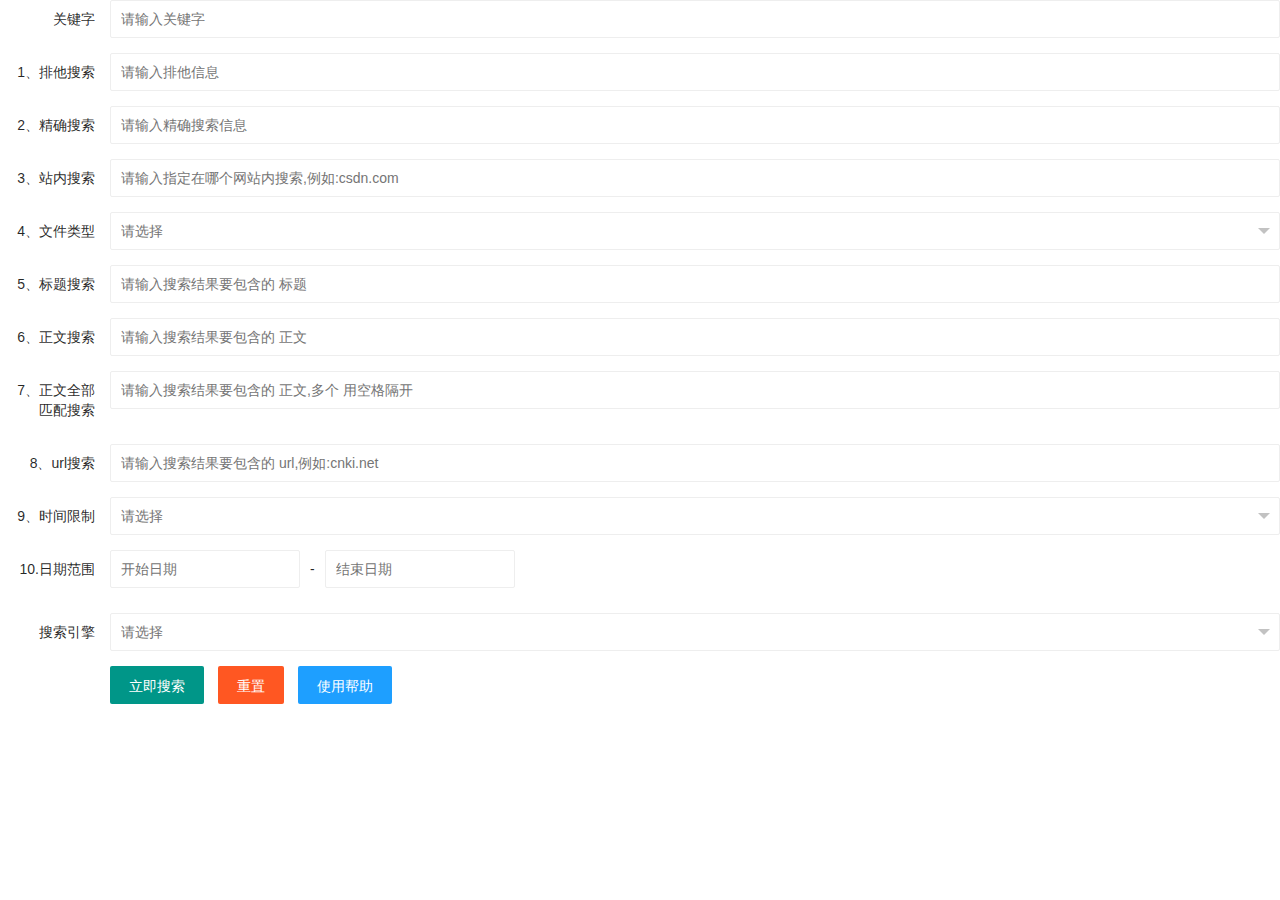
<file: index.html>
<!DOCTYPE html>
<html>

	<head>
		<meta charset="utf-8" />
		<title>搜索引擎 搜索规则设置</title>

		<!-- 		<link rel="stylesheet" type="text/css" href="layui-v2.5.6/layui/css/layui.css" />
		<script src="layui-v2.5.6/layui/layui.js" type="text/javascript" charset="utf-8"></script> -->

		<link rel="stylesheet" type="text/css" href="layui-v2.6.8/layui/css/layui.css" />
		<script src="layui-v2.6.8/layui/layui.js" type="text/javascript" charset="utf-8"></script>


		<script src="js/jquery-3.4.1.min.js"></script>
		<script src="js/dayjs.min.js" type="text/javascript" charset="utf-8"></script>
	</head>

	<body>
		<form class="layui-form" action="">
			<div class="layui-form-item">
				<label class="layui-form-label">关键字</label>
				<div class="layui-input-block">
					<input type="text" id="keyword" name="keyword" placeholder="请输入关键字" autocomplete="off" class="layui-input">
				</div>
			</div>
			<div class="layui-form-item">
				<label class="layui-form-label">1、排他搜索</label>
				<div class="layui-input-block">
					<input type="text" id="exclusive_search" name="exclusive_search" placeholder="请输入排他信息" autocomplete="off" class="layui-input">
				</div>
			</div>
			<!-- 			<div class="layui-form-item">
				<label class="layui-form-label">2、精确搜索</label>
				<div class="layui-input-block">
					<input type="checkbox" id="refine_search" name="refine_search" lay-skin="switch">
				</div>
			</div> -->
			<div class="layui-form-item">
				<label class="layui-form-label">2、精确搜索</label>
				<div class="layui-input-block">
					<input type="text" id="refine_search" name="refine_search" placeholder="请输入精确搜索信息" autocomplete="off" class="layui-input">
				</div>
			</div>
			<div class="layui-form-item">
				<label class="layui-form-label">3、站内搜索</label>
				<div class="layui-input-block">
					<input type="text" id="site_search" name="site_search" placeholder="请输入指定在哪个网站内搜索,例如:csdn.com" autocomplete="off"
					 class="layui-input">
				</div>
			</div>
			<div class="layui-form-item">
				<label class="layui-form-label">4、文件类型</label>
				<div class="layui-input-block">
					<select name="filetype" lay-filter="filetype" lay-search="">
						<option value=""></option>

						<option value="pdf">pdf</option>
						<option value="ppt">ppt</option>
						<!-- <option value="pptx">pptx</option> -->
						<option value="doc">doc</option>
						<!-- <option value="docx">docx</option> -->
						<option value="xls">xls</option>
						<!-- <option value="xlsx">xlsx</option> -->

						<option value="zip">zip</option>
						<option value="exe">exe</option>
						<option value="dmg">dmg</option>

						<option value="txt">txt</option>
						<option value="mobi">mobi</option>
						<option value="epub">epub</option>
						<option value="azw3">azw3</option>

						<option value="mp3">mp3</option>
						<option value="wma">wma</option>
						<option value="midi">midi</option>
						<option value="flac">flac</option>
						<option value="ape">ape</option>
						<option value="aac">aac</option>
						<option value="wav">wav</option>

						<option value="mp4">mp4</option>
						<option value="avi">avi</option>
						<option value="rmvb">rmvb</option>
						<option value="flv">flv</option>
						<option value="mkv">mkv</option>
						<option value="3gp">3gp</option>

						<option value="jpg">jpg</option>
						<option value="png">png</option>
						<option value="gif">gif</option>
					</select>
				</div>
			</div>
			<div class="layui-form-item">
				<label class="layui-form-label">5、标题搜索</label>
				<div class="layui-input-block">
					<input type="text" id="title" name="title" placeholder="请输入搜索结果要包含的 标题" autocomplete="off" class="layui-input">
				</div>
			</div>
			<div class="layui-form-item">
				<label class="layui-form-label">6、正文搜索</label>
				<div class="layui-input-block">
					<input type="text" id="text_search" name="text_search" placeholder="请输入搜索结果要包含的 正文" autocomplete="off" class="layui-input">
				</div>
			</div>
			<div class="layui-form-item">
				<label class="layui-form-label">7、正文全部匹配搜索</label>
				<div class="layui-input-block">
					<input type="text" id="alltext_search" name="alltext_search" placeholder="请输入搜索结果要包含的 正文,多个 用空格隔开" autocomplete="off"
					 class="layui-input">
				</div>
			</div>
			<div class="layui-form-item">
				<label class="layui-form-label">8、url搜索</label>
				<div class="layui-input-block">
					<input type="text" id="url_search" name="url_search" placeholder="请输入搜索结果要包含的 url,例如:cnki.net" autocomplete="off"
					 class="layui-input">
				</div>
			</div>

			<div class="layui-form-item">
				<label class="layui-form-label">9、时间限制</label>
				<div class="layui-input-block">
					<select name="time_limit_within_type" lay-filter="time_limit_within_type">
						<option value=""></option>
						<option value="within_day">一天内</option>
						<option value="within_week">一周内</option>
						<option value="within_month">一月内</option>
						<option value="within_year">一年内</option>
					</select>
				</div>
			</div>

			<div class="layui-form-item">
				<div class="layui-inline">
					<label class="layui-form-label">10.日期范围</label>
					<div class="layui-inline" id="test6">
						<div class="layui-input-inline">
							<input type="text" autocomplete="off" id="input_startDate" class="layui-input" placeholder="开始日期">
						</div>
						<div class="layui-form-mid">-</div>
						<div class="layui-input-inline">
							<input type="text" autocomplete="off" id="input_endDate" class="layui-input" placeholder="结束日期">
						</div>
					</div>
				</div>
			</div>

			<div class="layui-form-item">
				<label class="layui-form-label">搜索引擎</label>
				<div class="layui-input-block">
					<select name="searchtype" lay-filter="searchtype">
						<option value=""></option>
						<option value="baidu">baidu.com</option>
						<option value="bing">bing.com</option>
						<option value="google">google.com</option>
					</select>
				</div>
			</div>
			<div class="layui-form-item">
				<div class="layui-input-block">
					<button class="layui-btn" lay-submit lay-filter="formDemo">立即搜索</button>
					<button type="reset" class="layui-btn layui-btn-danger">重置</button>
					<button type="button" class="layui-btn layui-btn-normal" onclick="helpMe();">使用帮助</button>
				</div>
			</div>
		</form>

		<script>
			//页面层
			function helpMe() {
				// alert("你点击了按钮哦");  
				var index = layer.open({
					type: 2,
					 btn: ['明白了', '朕已阅'],
					title: '保姆级教程',
					skin: 'layui-layer-rim', //加上边框
					// area: ['650px', '420px'], //宽高
					// area: ['1000px', '600px'], //宽高
					area: ['80%', '60%'], //宽高
					shadeClose :true,
					content: 'tips.html',
					maxmin: true
				});

				// layer.full(index); //当前页面最大化，携带的参数是当前层的dom
			}


			// 用到的工具
			// https://tool.lu/timestamp/
			// https://www.bejson.com/enc/urlencode

			// 当前时间 dayjs().format()
			var today_YMD_0 = dayjs().format("YYYY-MM-DD");


			//Demo
			// layui.use(['form', 'laydate', 'layer'], function() {
			layui.define(function() {
				var form = layui.form,
					laydate = layui.laydate,
					layer = layui.layer;

				laydate.render({
					elem: '#test6',
					min: '1970-1-1',
					max: today_YMD_0,
					range: ['#input_startDate', '#input_endDate']
				});




				// 搜索的文件类型
				var filetype = "";

				// 搜索引擎的下拉列表
				var searchtype = "";
				var time_limit_within_type = "";
				//监听提交
				form.on('submit(formDemo)', function(data) {
					// layer.msg(JSON.stringify(data.field));

					// 追加在搜索引擎后面的文本
					var search_text = "";
					// +" ";


					var keyword = $("#keyword").val();
					// alert("keyword:" + keyword);
					if (!is_empty(keyword)) {
						// search_text.concat(keyword);
						search_text = search_text + keyword + " ";
					}





					// 2精确
					var refine_search = $("#refine_search").val();
					// alert("refine_search:" + refine_search);
					if (!is_empty(refine_search)) {
						// search_text.concat(keyword);
						search_text = search_text + "\"" + refine_search + "\"" + " ";
					}

					// 排他搜索要放到精确搜索之后,否则搜索出的内容不符合预期
					var exclusive_search = $("#exclusive_search").val();
					// alert("exclusive_search:" + exclusive_search);
					if (!is_empty(exclusive_search)) {
						// search_text.concat(keyword);
						search_text = search_text + " -" + exclusive_search + " ";
					}

					var site_search = $("#site_search").val();
					// alert("site_search:" + site_search);
					if (!is_empty(site_search)) {
						// search_text.concat(keyword);
						search_text = search_text + " site:" + site_search + " ";
					}

					// var filetype = $("#filetype").val();
					// alert("filetype:" + filetype);
					if (!is_empty(filetype)) {
						// search_text.concat(keyword);
						search_text = search_text + " filetype:" + filetype + " ";
					}

					var title = $("#title").val();
					// alert("title:" + title);
					if (!is_empty(title)) {
						// search_text.concat(keyword);
						search_text = search_text + " intitle:" + title + " ";
					}

					var text_search = $("#text_search").val();
					// alert("text_search:" + text_search);
					if (!is_empty(text_search)) {
						// search_text.concat(keyword);
						search_text = search_text + " intext:" + text_search + " ";
					}

					var alltext_search = $("#alltext_search").val();
					// alert("alltext_search:" + alltext_search);
					if (!is_empty(alltext_search)) {
						// search_text.concat(keyword);
						search_text = search_text + " allintext:" + alltext_search + " ";
					}

					var url_search = $("#url_search").val();
					// alert("url_search:" + url_search);
					if (!is_empty(url_search)) {
						// search_text.concat(keyword);
						search_text = search_text + " url:" + url_search + " ";
					}

					// 百度的搜索的时间限制规则:年月日转为秒为单位的时间戳。开始时间和结束时间都是用时间戳

					// 微软bing的搜索的时间限制规则:
					// 格林时间1970-01-01为第0天
					// 第18788天为2021-06-10。搜索0~18788天是1970-01-01到2021-06-10



					var start_time_baidu = "";
					var end_time_baidu = "";
					var limit_time_scope = "";

					var start_time_bing = "";
					var end_time_bing = "";
					var limit_time_scope_bing = "";


					// 格林时间 1970-01-01开始时间。因为互联网都默认这个是开始时间
					// 时间戳
					// 毫秒（-28800000）
					const GT_1970_01_01_millisecond = dayjs('1970-01-01');
					// 秒为单位(保留两位小数点)
					const GT_1970_01_01_second = GT_1970_01_01_millisecond / 1000;
					// 秒为单位(只保留整数位)
					const GT_1970_01_01_second_int = parseInt(GT_1970_01_01_second);

					// 当前时间
					const GT_nowDay_millisecond = dayjs();
					const GT_nowDay_second = GT_nowDay_millisecond / 1000;
					const GT_nowDay_second_int = parseInt(GT_nowDay_second);



					// var input_startDate="2021-06-01";
					// var input_endDate="2021-06-10";

					var input_startDate = $("#input_startDate").val();
					var input_endDate = $("#input_endDate").val();

					// alert("input_startDate:"+input_startDate);
					// alert("input_endDate:"+input_endDate);

					// 当前时间 dayjs().format()
					var today_YMD = dayjs().format("YYYY-MM-DD");
					const default_startTime = dayjs('2000-01-01');

					// laydate选中后，默认是强制填充日期的。判定再填充开始时间和结束时间，是怕哪个萌新把日期用删除键（Backspace、delete）删除了
					if (is_empty(time_limit_within_type)) {
						// 没开始时间，有结束时间
						if ((is_empty(input_startDate)) && (!is_empty(input_endDate))) {
							input_startDate = default_startTime;
							// alert("input_startDate is null");
						}
						// 有开始时间，没结束时间
						if ((!is_empty(input_startDate)) && (is_empty(input_endDate))) {
							input_endDate = today_YMD;
							// alert("input_endDate is null");
						}
					}



					const input_startDate_millisecond = dayjs(input_startDate);
					const input_startDate_second = input_startDate_millisecond / 1000;
					const input_startDate_second_int = parseInt(input_startDate_second);

					const input_endDate_millisecond = dayjs(input_endDate);
					const input_endDate_second = input_endDate_millisecond / 1000;
					const input_endDate_second_int = parseInt(input_endDate_second);






					// 一天内(昨天这个时候的毫秒)
					// 返回毫秒
					var yesterday_millisecond = dayjs().subtract(1, 'day');
					const yesterday_second = yesterday_millisecond / 1000;
					const yesterday_second_int = parseInt(yesterday_second);

					// alert("print:"+yesterday_second_int);

					// 一周内（上周这个时候的毫秒）
					var last_week_millisecond = dayjs().subtract(1, 'week');
					const last_week_second = last_week_millisecond / 1000;
					const last_week_second_int = parseInt(last_week_second);

					// 一个月内（上个月这个时候的毫秒）
					var last_month_millisecond = dayjs().subtract(1, 'month');
					const last_month_second = last_month_millisecond / 1000;
					const last_month_second_int = parseInt(last_month_second);

					// 一年内（去年这个时候的毫秒）
					var yester_year_millisecond = dayjs().subtract(1, 'year');
					const yester_year_second = yester_year_millisecond / 1000;
					const yester_year_second_int = parseInt(yester_year_second);

					// 微软
					const gt_to_nowDay = my_betweenDay(GT_1970_01_01_millisecond, GT_nowDay_millisecond);
					const gt_to_yesterday = my_betweenDay(GT_1970_01_01_millisecond, yesterday_millisecond);
					const gt_to_last_week = my_betweenDay(GT_1970_01_01_millisecond, last_week_millisecond);
					const gt_to_last_month = my_betweenDay(GT_1970_01_01_millisecond, last_month_millisecond);
					const gt_to_last_year = my_betweenDay(GT_1970_01_01_millisecond, yester_year_millisecond);

					const gt_to_input_startDate = my_betweenDay(GT_1970_01_01_millisecond, input_startDate_millisecond);
					const gt_to_input_endDate = my_betweenDay(GT_1970_01_01_millisecond, input_endDate_millisecond);




					// 一天内
					if (time_limit_within_type == "within_day") {


						start_time_baidu = yesterday_second_int;
						end_time_baidu = GT_nowDay_second_int;
						limit_time_scope = "&gpc=stf=" + start_time_baidu + "," + end_time_baidu + "|stftype=2&tfflag=1";

						// start_time_bing = gt_to_yesterday;
						// end_time_bing = gt_to_nowDay;
						// limit_time_scope_bing = "&filters=ex1%3a%22ez5_" + start_time_bing + "_" + end_time_bing +
						// 	"%22&go=%e6%90%9c%e7%b4%a2&qs=ds";

						limit_time_scope_bing = "&filters=ex1%3a%22ez1%22&go=%e6%90%9c%e7%b4%a2&qs=ds";

					}
					//一周内
					if (time_limit_within_type == "within_week") {
						start_time_baidu = last_week_second_int;
						end_time_baidu = GT_nowDay_second_int;
						limit_time_scope = "&gpc=stf=" + start_time_baidu + "," + end_time_baidu + "|stftype=2&tfflag=1";

						// start_time_bing = gt_to_last_week;
						// end_time_bing = gt_to_nowDay;
						// limit_time_scope_bing = "&filters=ex1%3a%22ez5_" + start_time_bing + "_" + end_time_bing +
						// 	"%22&go=%e6%90%9c%e7%b4%a2&qs=ds";
						limit_time_scope_bing = "&filters=ex1%3a%22ez2%22&go=%e6%90%9c%e7%b4%a2&qs=ds";
					}
					// 一月内
					if (time_limit_within_type == "within_month") {
						start_time_baidu = last_month_second_int;
						end_time_baidu = GT_nowDay_second_int;
						limit_time_scope = "&gpc=stf=" + start_time_baidu + "," + end_time_baidu + "|stftype=2&tfflag=1";

						// start_time_bing = gt_to_last_month;
						// end_time_bing = gt_to_nowDay;
						// limit_time_scope_bing = "&filters=ex1%3a%22ez5_" + start_time_bing + "_" + end_time_bing +
						// 	"%22&go=%e6%90%9c%e7%b4%a2&qs=ds";

						limit_time_scope_bing = "&filters=ex1%3a%22ez3%22&go=%e6%90%9c%e7%b4%a2&qs=ds";

					}
					// 一年内
					if (time_limit_within_type == "within_year") {
						start_time_baidu = yester_year_second_int;
						end_time_baidu = GT_nowDay_second_int;
						limit_time_scope = "&gpc=stf=" + start_time_baidu + "," + end_time_baidu + "|stftype=2&tfflag=1";

						start_time_bing = gt_to_last_year;
						end_time_bing = gt_to_nowDay;
						limit_time_scope_bing = "&filters=ex1%3a%22ez5_" + start_time_bing + "_" + end_time_bing +
							"%22&go=%e6%90%9c%e7%b4%a2&qs=ds";

					}



					// 手动输入时间
					if ((!is_empty(input_startDate)) || (!is_empty(input_endDate))) {
						limit_time_scope = "";
						limit_time_scope_bing = "";

						start_time_baidu = input_startDate_second_int;
						end_time_baidu = input_endDate_second_int;

						start_time_bing = gt_to_input_startDate;
						end_time_bing = gt_to_input_endDate;

						limit_time_scope = "&gpc=stf=" + start_time_baidu + "," + end_time_baidu + "|stftype=2&tfflag=1";
						limit_time_scope_bing = "&filters=ex1%3a%22ez5_" + start_time_bing + "_" + end_time_bing +
							"%22&go=%e6%90%9c%e7%b4%a2&qs=ds";
					}



					if (searchtype == "baidu") {
						window.open("https://www.baidu.com/s?ie=utf-8&f=8&rsv_bp=1&ch=&tn=baidu&bar=&wd=" + search_text +
							limit_time_scope);
					} else if (searchtype == "bing") {
						window.open("https://cn.bing.com/search?q=" + search_text + limit_time_scope_bing);
					} else if (searchtype == "google") {
						window.open("https://www.google.com/search?q=" + search_text);
					}

					// 未选中,默认选择百度
					if (is_empty(searchtype)) {
						window.open("https://www.baidu.com/s?ie=utf-8&f=8&rsv_bp=1&ch=&tn=baidu&bar=&wd=" + search_text +
							limit_time_scope);
					}

					// alert("search_text:   " + search_text);

					// https://www.baidu.com/s?wd=
					// https://www.baidu.com/s?ie=utf-8&f=8&rsv_bp=1&ch=&tn=baidu&bar=&wd=

					return false;
				});


				// 把文件类型的下拉列表的值 赋值给全局参数
				form.on('select(filetype)', function(data) {
					// alert("filetype:" + data.value);
					filetype = data.value;
				});

				// 把搜索引擎的下拉列表的值 赋值给全局参数
				form.on('select(searchtype)', function(data) {
					// alert("filetype:" + data.value);
					searchtype = data.value;
				});

				// 把时间限制的下拉列表的值 赋值给全局参数
				form.on('select(time_limit_within_type)', function(data) {
					// alert("time_limit_within_type:" + data.value);
					time_limit_within_type = data.value;
				});


			});

			// 判空
			function is_empty(my_val) {
				if (my_val == null || my_val == undefined || my_val == "") {
					return true;
				} else {
					return false;
				}
				// alert("is_empty:");
			}


			// 返回 相差多少天，入参是毫秒
			function my_betweenDay(start, end) {
				return end.diff(start, 'day');
			}
		</script>
	</body>

</html>
</file>
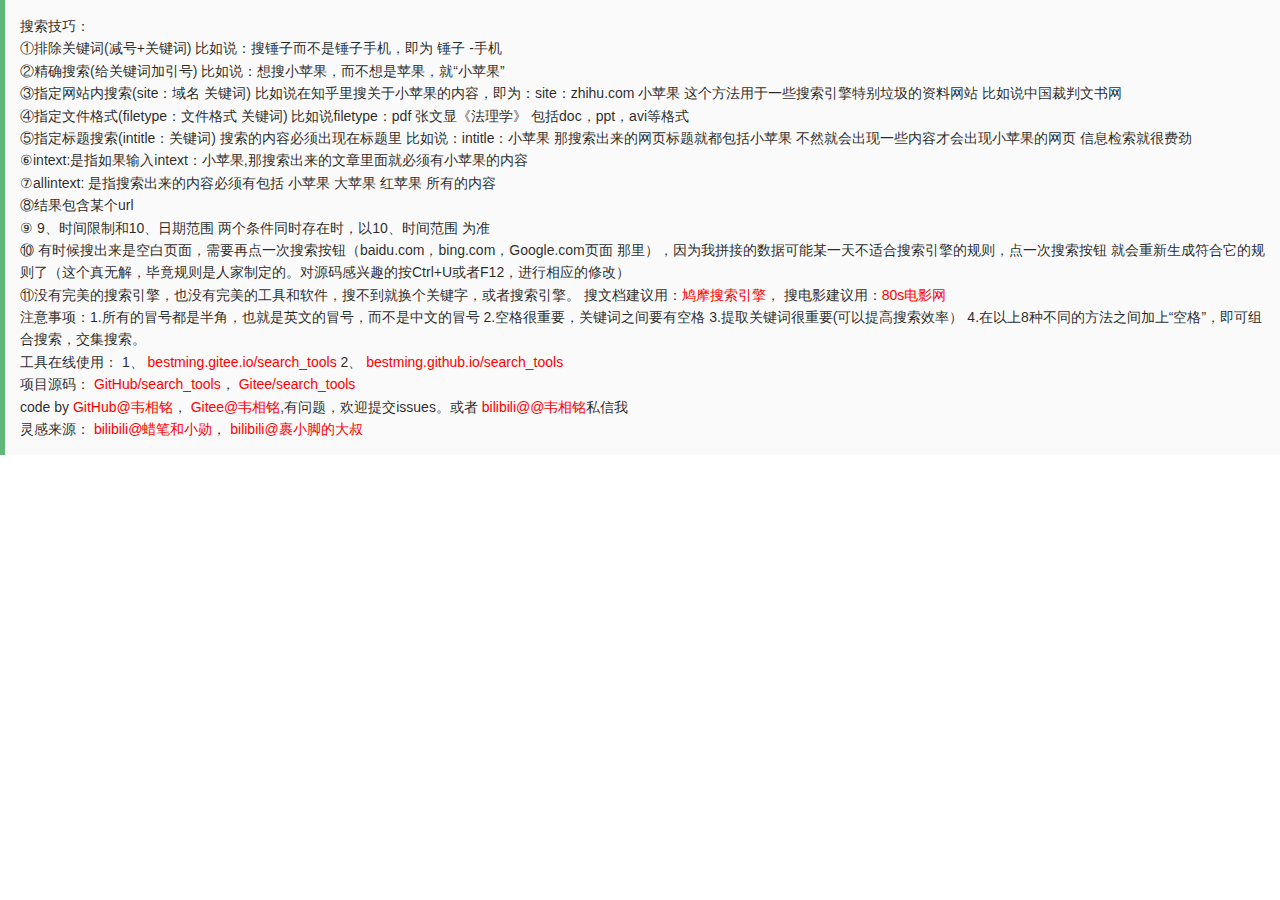
<file: tips.html>
<!DOCTYPE html>
<html>
	<head>
		<meta charset="utf-8">
		<title></title>
		<link rel="stylesheet" type="text/css" href="layui-v2.6.8/layui/css/layui.css" />
		<script src="layui-v2.6.8/layui/layui.js" type="text/javascript" charset="utf-8"></script>
		
		<script src="js/jquery-3.4.1.min.js"></script>
		<script src="js/dayjs.min.js" type="text/javascript" charset="utf-8"></script>
	</head>
	<body>
		
		
		
		<blockquote class="layui-elem-quote">
			搜索技巧： </br>
			①排除关键词(减号+关键词)
			比如说：搜锤子而不是锤子手机，即为 锤子 -手机
			</br>
			②精确搜索(给关键词加引号)
			比如说：想搜小苹果，而不想是苹果，就“小苹果”
			</br>
			③指定网站内搜索(site：域名 关键词)
			比如说在知乎里搜关于小苹果的内容，即为：site：zhihu.com 小苹果
			这个方法用于一些搜索引擎特别垃圾的资料网站 比如说中国裁判文书网
			</br>
			④指定文件格式(filetype：文件格式 关键词)
			比如说filetype：pdf 张文显《法理学》
			包括doc，ppt，avi等格式
			</br>
			⑤指定标题搜索(intitle：关键词)
			搜索的内容必须出现在标题里
			比如说：intitle：小苹果 那搜索出来的网页标题就都包括小苹果 不然就会出现一些内容才会出现小苹果的网页 信息检索就很费劲
			</br>
			⑥intext:是指如果输入intext：小苹果,那搜索出来的文章里面就必须有小苹果的内容
			</br>
			⑦allintext: 是指搜索出来的内容必须有包括 小苹果 大苹果 红苹果 所有的内容
		
			</br>
			⑧结果包含某个url
			</br>
			⑨ 9、时间限制和10、日期范围 两个条件同时存在时，以10、时间范围 为准
			</br>
			⑩ 有时候搜出来是空白页面，需要再点一次搜索按钮（baidu.com，bing.com，Google.com页面 那里），因为我拼接的数据可能某一天不适合搜索引擎的规则，点一次搜索按钮 就会重新生成符合它的规则了（这个真无解，毕竟规则是人家制定的。对源码感兴趣的按Ctrl+U或者F12，进行相应的修改）
			
			</br>
			⑪没有完美的搜索引擎，也没有完美的工具和软件，搜不到就换个关键字，或者搜索引擎。
			搜文档建议用：<a href="https://www.jiumodiary.com" target="_blank" style="color: red;">鸠摩搜索引擎</a>，
			搜电影建议用：<a href="https://www.80s.tw/" target="_blank" style="color: red;">80s电影网</a>
			</br>
			注意事项：1.所有的冒号都是半角，也就是英文的冒号，而不是中文的冒号
			2.空格很重要，关键词之间要有空格
			3.提取关键词很重要(可以提高搜索效率）
			4.在以上8种不同的方法之间加上“空格”，即可组合搜索，交集搜索。
		
			</br>
			工具在线使用：
			1、 <a href="https://bestming.gitee.io/search_tools" target="_blank" style="color: red;">bestming.gitee.io/search_tools</a>
			2、 <a href="https://bestming.github.io/search_tools" target="_blank" style="color: red;">bestming.github.io/search_tools</a>
		
			</br>
			项目源码： <a href="https://github.com/bestming/search_tools" target="_blank" style="color: red;">GitHub/search_tools</a>，
			 <a href="https://gitee.com/bestming/search_tools" target="_blank" style="color: red;">Gitee/search_tools</a>
			</br>
			code by <a href="https://github.com/bestming" target="_blank" style="color: red;">GitHub@韦相铭</a>，
			<a href="https://gitee.com/bestming" target="_blank" style="color: red;">Gitee@韦相铭</a>,有问题，欢迎提交issues。或者
			<a href="https://space.bilibili.com/318415460" target="_blank" style="color: red;">bilibili@@韦相铭</a>私信我
			</br>
			灵感来源： <a href="https://www.bilibili.com/video/BV1YK4y1t7bg?t=437" target="_blank" style="color: red;">bilibili@蜡笔和小勋</a>，
			<a href="https://www.bilibili.com/video/BV1Yb4y1Z786" target="_blank" style="color: red;">bilibili@裹小脚的大叔</a>
		</blockquote>
				
	</body>
</html>
</file>
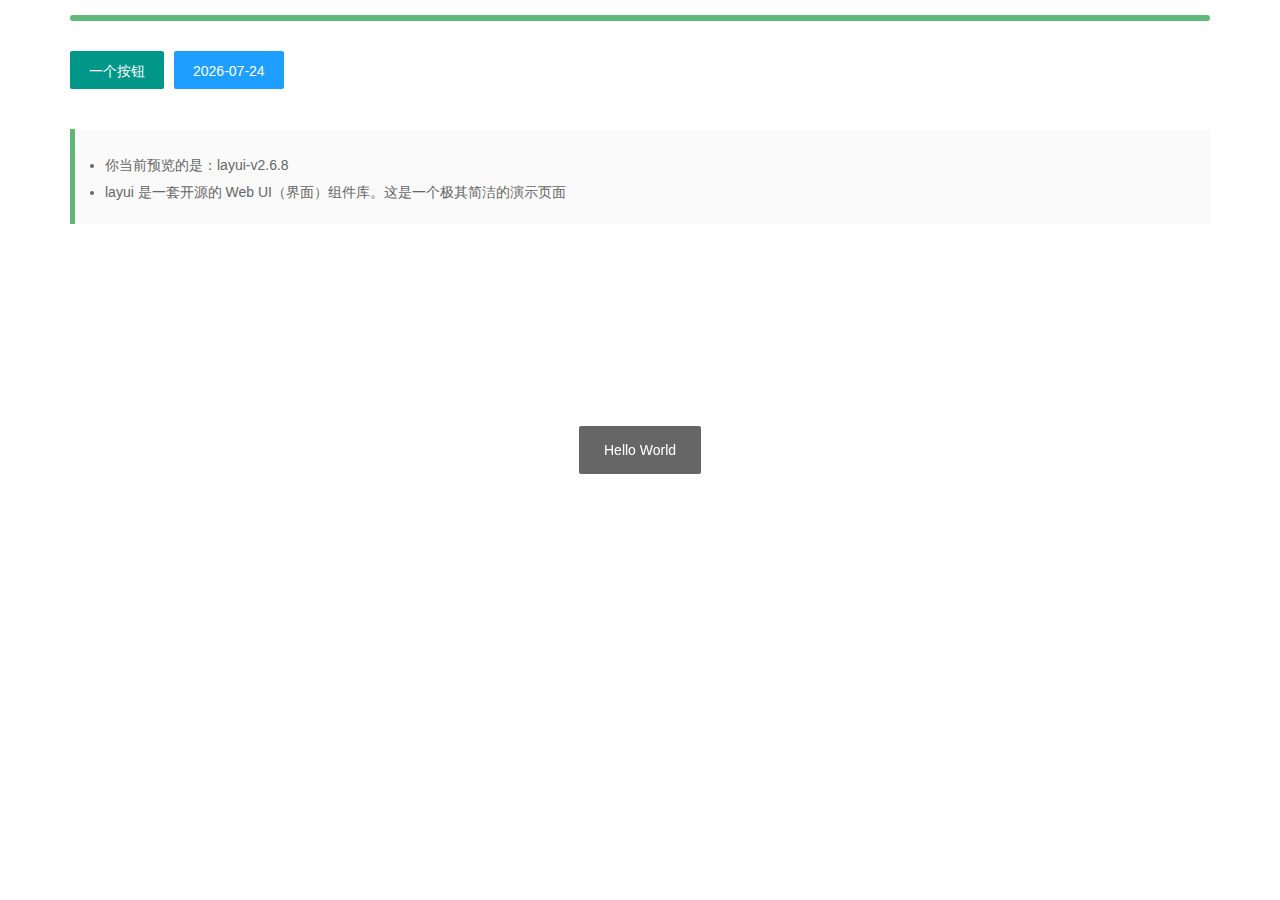
<file: layui-v2.6.8/test.html>
<!DOCTYPE html>
<html>
<head>
  <meta charset="utf-8">
  <meta name="viewport" content="width=device-width, initial-scale=1, maximum-scale=1">
  <title>测试 - layui</title>
  <link rel="stylesheet" href="layui/css/layui.css">
</head>
<body>

<div class="layui-container">
  <div class="layui-progress" style="margin: 15px 0 30px;">
    <div class="layui-progress-bar" lay-percent="100%"></div>
  </div>
  
  
  <div class="layui-btn-container">
    <button class="layui-btn" test-active="test-form">一个按钮</button>
    <button class="layui-btn layui-btn-normal" id="test2">当前日期</button>
  </div>
  
  <blockquote class="layui-elem-quote" style="margin-top: 30px;">
    <div class="layui-text">
      <ul>
        <li>你当前预览的是：<span>layui-v<span id="version"></span></span></li>
        <li>layui 是一套开源的 Web UI（界面）组件库。这是一个极其简洁的演示页面</li>
      </ul>
    </div>
  </blockquote>
</div>



<!-- 引入 layui.js 的 <script> 标签最好放置在 html 末尾 -->
<script src="layui/layui.js"></script>
<script>
layui.use(function(){
  var layer = layui.layer
  ,form = layui.form
  ,laypage = layui.laypage
  ,element = layui.element
  ,laydate = layui.laydate
  ,util = layui.util;
  
  //欢迎信息
  layer.msg('Hello World');
  
  //输出版本号
  lay('#version').html(layui.v);
  
  //日期
  laydate.render({
    elem: '#test2'
    ,value: new Date()
    ,isInitValue: true
  });
  
  //触发事件
  util.event('test-active', {
    'test-form': function(){
      layer.open({
        type: 1
        ,resize: false
        ,shadeClose: true
        ,area: '350px'
        ,title: 'layer + form'
        ,content: ['<ul class="layui-form layui-form-pane" style="margin: 15px;">'
          ,'<li class="layui-form-item">'
            ,'<label class="layui-form-label">输入框</label>'
            ,'<div class="layui-input-block">'
              ,'<input class="layui-input" lay-verify="required" name="field1">'
            ,'</div>'
          ,'</li>'
          ,'<li class="layui-form-item">'
            ,'<label class="layui-form-label">选择框</label>'
            ,'<div class="layui-input-block">'
              ,'<select name="field2">'
                ,'<option value="A">A</option>'
                ,'<option value="B">B</option>'
              ,'<select>'
            ,'</div>'
          ,'</li>'
          ,'<li class="layui-form-item" style="text-align:center;">'
            ,'<button type="submit" lay-submit lay-filter="*" class="layui-btn">提交</button>'
          ,'</li>'
        ,'</ul>'].join('')
        ,success: function(layero, index){
          layero.find('.layui-layer-content').css('overflow', 'visible');
          
          form.render().on('submit(*)', function(data){
            layer.msg(JSON.stringify(data.field), {icon: 1});
            //layer.close(index); //关闭层
          });
        }
      });
    }
  });
});
</script>
</body>
</html>
</file>
<file: layui-v2.6.8/layui/css/layui.css>
.layui-inline,img{display:inline-block;vertical-align:middle}h1,h2,h3,h4,h5,h6{font-weight:400}a,body{color:#333}.layui-edge,.layui-header,.layui-inline,.layui-main{position:relative}.layui-edge,hr{height:0;overflow:hidden}.layui-layout-body,.layui-side,.layui-side-scroll{overflow-x:hidden}.layui-edge,.layui-elip,hr{overflow:hidden}.layui-btn,.layui-edge,.layui-inline,img{vertical-align:middle}.layui-btn,.layui-disabled,.layui-icon,.layui-unselect{-moz-user-select:none;-webkit-user-select:none;-ms-user-select:none}blockquote,body,button,dd,div,dl,dt,form,h1,h2,h3,h4,h5,h6,input,li,ol,p,pre,td,textarea,th,ul{margin:0;padding:0;-webkit-tap-highlight-color:rgba(0,0,0,0)}a:active,a:hover{outline:0}img{border:none}li{list-style:none}table{border-collapse:collapse;border-spacing:0}h4,h5,h6{font-size:100%}button,input,optgroup,option,select,textarea{font-family:inherit;font-size:inherit;font-style:inherit;font-weight:inherit;outline:0}pre{white-space:pre-wrap;white-space:-moz-pre-wrap;white-space:-pre-wrap;white-space:-o-pre-wrap;word-wrap:break-word}body{line-height:1.6;color:rgba(0,0,0,.85);font:14px Helvetica Neue,Helvetica,PingFang SC,Tahoma,Arial,sans-serif}hr{line-height:0;margin:10px 0;padding:0;border:none!important;border-bottom:1px solid #eee!important;clear:both;background:0 0}a{text-decoration:none}a:hover{color:#777}a cite{font-style:normal;*cursor:pointer}.layui-border-box,.layui-border-box *{box-sizing:border-box}.layui-box,.layui-box *{box-sizing:content-box}.layui-clear{clear:both;*zoom:1}.layui-clear:after{content:'\20';clear:both;*zoom:1;display:block;height:0}.layui-inline{*display:inline;*zoom:1}.layui-btn,.layui-btn-group,.layui-edge{display:inline-block}.layui-edge{width:0;border-width:6px;border-style:dashed;border-color:transparent}.layui-edge-top{top:-4px;border-bottom-color:#999;border-bottom-style:solid}.layui-edge-right{border-left-color:#999;border-left-style:solid}.layui-edge-bottom{top:2px;border-top-color:#999;border-top-style:solid}.layui-edge-left{border-right-color:#999;border-right-style:solid}.layui-elip{text-overflow:ellipsis;white-space:nowrap}.layui-disabled,.layui-disabled:hover{color:#d2d2d2!important;cursor:not-allowed!important}.layui-circle{border-radius:100%}.layui-show{display:block!important}.layui-hide{display:none!important}.layui-show-v{visibility:visible!important}.layui-hide-v{visibility:hidden!important}@font-face{font-family:layui-icon;src:url(../font/iconfont.eot?v=256);src:url(../font/iconfont.eot?v=256#iefix) format('embedded-opentype'),url(../font/iconfont.woff2?v=256) format('woff2'),url(../font/iconfont.woff?v=256) format('woff'),url(../font/iconfont.ttf?v=256) format('truetype'),url(../font/iconfont.svg?v=256#layui-icon) format('svg')}.layui-icon{font-family:layui-icon!important;font-size:16px;font-style:normal;-webkit-font-smoothing:antialiased;-moz-osx-font-smoothing:grayscale}.layui-icon-reply-fill:before{content:"\e611"}.layui-icon-set-fill:before{content:"\e614"}.layui-icon-menu-fill:before{content:"\e60f"}.layui-icon-search:before{content:"\e615"}.layui-icon-share:before{content:"\e641"}.layui-icon-set-sm:before{content:"\e620"}.layui-icon-engine:before{content:"\e628"}.layui-icon-close:before{content:"\1006"}.layui-icon-close-fill:before{content:"\1007"}.layui-icon-chart-screen:before{content:"\e629"}.layui-icon-star:before{content:"\e600"}.layui-icon-circle-dot:before{content:"\e617"}.layui-icon-chat:before{content:"\e606"}.layui-icon-release:before{content:"\e609"}.layui-icon-list:before{content:"\e60a"}.layui-icon-chart:before{content:"\e62c"}.layui-icon-ok-circle:before{content:"\1005"}.layui-icon-layim-theme:before{content:"\e61b"}.layui-icon-table:before{content:"\e62d"}.layui-icon-right:before{content:"\e602"}.layui-icon-left:before{content:"\e603"}.layui-icon-cart-simple:before{content:"\e698"}.layui-icon-face-cry:before{content:"\e69c"}.layui-icon-face-smile:before{content:"\e6af"}.layui-icon-survey:before{content:"\e6b2"}.layui-icon-tree:before{content:"\e62e"}.layui-icon-ie:before{content:"\e7bb"}.layui-icon-upload-circle:before{content:"\e62f"}.layui-icon-add-circle:before{content:"\e61f"}.layui-icon-download-circle:before{content:"\e601"}.layui-icon-templeate-1:before{content:"\e630"}.layui-icon-util:before{content:"\e631"}.layui-icon-face-surprised:before{content:"\e664"}.layui-icon-edit:before{content:"\e642"}.layui-icon-speaker:before{content:"\e645"}.layui-icon-down:before{content:"\e61a"}.layui-icon-file:before{content:"\e621"}.layui-icon-layouts:before{content:"\e632"}.layui-icon-rate-half:before{content:"\e6c9"}.layui-icon-add-circle-fine:before{content:"\e608"}.layui-icon-prev-circle:before{content:"\e633"}.layui-icon-read:before{content:"\e705"}.layui-icon-404:before{content:"\e61c"}.layui-icon-carousel:before{content:"\e634"}.layui-icon-help:before{content:"\e607"}.layui-icon-code-circle:before{content:"\e635"}.layui-icon-windows:before{content:"\e67f"}.layui-icon-water:before{content:"\e636"}.layui-icon-username:before{content:"\e66f"}.layui-icon-find-fill:before{content:"\e670"}.layui-icon-about:before{content:"\e60b"}.layui-icon-location:before{content:"\e715"}.layui-icon-up:before{content:"\e619"}.layui-icon-pause:before{content:"\e651"}.layui-icon-date:before{content:"\e637"}.layui-icon-layim-uploadfile:before{content:"\e61d"}.layui-icon-delete:before{content:"\e640"}.layui-icon-play:before{content:"\e652"}.layui-icon-top:before{content:"\e604"}.layui-icon-firefox:before{content:"\e686"}.layui-icon-friends:before{content:"\e612"}.layui-icon-refresh-3:before{content:"\e9aa"}.layui-icon-ok:before{content:"\e605"}.layui-icon-layer:before{content:"\e638"}.layui-icon-face-smile-fine:before{content:"\e60c"}.layui-icon-dollar:before{content:"\e659"}.layui-icon-group:before{content:"\e613"}.layui-icon-layim-download:before{content:"\e61e"}.layui-icon-picture-fine:before{content:"\e60d"}.layui-icon-link:before{content:"\e64c"}.layui-icon-diamond:before{content:"\e735"}.layui-icon-log:before{content:"\e60e"}.layui-icon-key:before{content:"\e683"}.layui-icon-rate-solid:before{content:"\e67a"}.layui-icon-fonts-del:before{content:"\e64f"}.layui-icon-unlink:before{content:"\e64d"}.layui-icon-fonts-clear:before{content:"\e639"}.layui-icon-triangle-r:before{content:"\e623"}.layui-icon-circle:before{content:"\e63f"}.layui-icon-radio:before{content:"\e643"}.layui-icon-align-center:before{content:"\e647"}.layui-icon-align-right:before{content:"\e648"}.layui-icon-align-left:before{content:"\e649"}.layui-icon-loading-1:before{content:"\e63e"}.layui-icon-return:before{content:"\e65c"}.layui-icon-fonts-strong:before{content:"\e62b"}.layui-icon-upload:before{content:"\e67c"}.layui-icon-dialogue:before{content:"\e63a"}.layui-icon-video:before{content:"\e6ed"}.layui-icon-headset:before{content:"\e6fc"}.layui-icon-cellphone-fine:before{content:"\e63b"}.layui-icon-add-1:before{content:"\e654"}.layui-icon-face-smile-b:before{content:"\e650"}.layui-icon-fonts-html:before{content:"\e64b"}.layui-icon-screen-full:before{content:"\e622"}.layui-icon-form:before{content:"\e63c"}.layui-icon-cart:before{content:"\e657"}.layui-icon-camera-fill:before{content:"\e65d"}.layui-icon-tabs:before{content:"\e62a"}.layui-icon-heart-fill:before{content:"\e68f"}.layui-icon-fonts-code:before{content:"\e64e"}.layui-icon-ios:before{content:"\e680"}.layui-icon-at:before{content:"\e687"}.layui-icon-fire:before{content:"\e756"}.layui-icon-set:before{content:"\e716"}.layui-icon-fonts-u:before{content:"\e646"}.layui-icon-triangle-d:before{content:"\e625"}.layui-icon-tips:before{content:"\e702"}.layui-icon-picture:before{content:"\e64a"}.layui-icon-more-vertical:before{content:"\e671"}.layui-icon-bluetooth:before{content:"\e689"}.layui-icon-flag:before{content:"\e66c"}.layui-icon-loading:before{content:"\e63d"}.layui-icon-fonts-i:before{content:"\e644"}.layui-icon-refresh-1:before{content:"\e666"}.layui-icon-rmb:before{content:"\e65e"}.layui-icon-addition:before{content:"\e624"}.layui-icon-home:before{content:"\e68e"}.layui-icon-time:before{content:"\e68d"}.layui-icon-user:before{content:"\e770"}.layui-icon-notice:before{content:"\e667"}.layui-icon-chrome:before{content:"\e68a"}.layui-icon-edge:before{content:"\e68b"}.layui-icon-login-weibo:before{content:"\e675"}.layui-icon-voice:before{content:"\e688"}.layui-icon-upload-drag:before{content:"\e681"}.layui-icon-login-qq:before{content:"\e676"}.layui-icon-snowflake:before{content:"\e6b1"}.layui-icon-heart:before{content:"\e68c"}.layui-icon-logout:before{content:"\e682"}.layui-icon-file-b:before{content:"\e655"}.layui-icon-template:before{content:"\e663"}.layui-icon-transfer:before{content:"\e691"}.layui-icon-auz:before{content:"\e672"}.layui-icon-console:before{content:"\e665"}.layui-icon-app:before{content:"\e653"}.layui-icon-prev:before{content:"\e65a"}.layui-icon-website:before{content:"\e7ae"}.layui-icon-next:before{content:"\e65b"}.layui-icon-component:before{content:"\e857"}.layui-icon-android:before{content:"\e684"}.layui-icon-more:before{content:"\e65f"}.layui-icon-login-wechat:before{content:"\e677"}.layui-icon-shrink-right:before{content:"\e668"}.layui-icon-spread-left:before{content:"\e66b"}.layui-icon-camera:before{content:"\e660"}.layui-icon-note:before{content:"\e66e"}.layui-icon-refresh:before{content:"\e669"}.layui-icon-female:before{content:"\e661"}.layui-icon-male:before{content:"\e662"}.layui-icon-screen-restore:before{content:"\e758"}.layui-icon-password:before{content:"\e673"}.layui-icon-senior:before{content:"\e674"}.layui-icon-theme:before{content:"\e66a"}.layui-icon-tread:before{content:"\e6c5"}.layui-icon-praise:before{content:"\e6c6"}.layui-icon-star-fill:before{content:"\e658"}.layui-icon-rate:before{content:"\e67b"}.layui-icon-template-1:before{content:"\e656"}.layui-icon-vercode:before{content:"\e679"}.layui-icon-service:before{content:"\e626"}.layui-icon-cellphone:before{content:"\e678"}.layui-icon-print:before{content:"\e66d"}.layui-icon-cols:before{content:"\e610"}.layui-icon-wifi:before{content:"\e7e0"}.layui-icon-export:before{content:"\e67d"}.layui-icon-rss:before{content:"\e808"}.layui-icon-slider:before{content:"\e714"}.layui-icon-email:before{content:"\e618"}.layui-icon-subtraction:before{content:"\e67e"}.layui-icon-mike:before{content:"\e6dc"}.layui-icon-light:before{content:"\e748"}.layui-icon-gift:before{content:"\e627"}.layui-icon-mute:before{content:"\e685"}.layui-icon-reduce-circle:before{content:"\e616"}.layui-icon-music:before{content:"\e690"}.layui-main{width:1140px;margin:0 auto}.layui-header{z-index:1000;height:60px}.layui-header a:hover{transition:all .5s;-webkit-transition:all .5s}.layui-side{position:fixed;left:0;top:0;bottom:0;z-index:999;width:200px}.layui-side-scroll{position:relative;width:220px;height:100%}.layui-body{position:relative;left:200px;right:0;top:0;bottom:0;z-index:900;width:auto;box-sizing:border-box}.layui-layout-admin .layui-header{position:fixed;top:0;left:0;right:0;background-color:#23262E}.layui-layout-admin .layui-side{top:60px;width:200px;overflow-x:hidden}.layui-layout-admin .layui-body{position:absolute;top:60px;padding-bottom:44px}.layui-layout-admin .layui-main{width:auto;margin:0 15px}.layui-layout-admin .layui-footer{position:fixed;left:200px;right:0;bottom:0;z-index:990;height:44px;line-height:44px;padding:0 15px;box-shadow:-1px 0 4px rgb(0 0 0 / 12%);background-color:#FAFAFA}.layui-layout-admin .layui-logo{position:absolute;left:0;top:0;width:200px;height:100%;line-height:60px;text-align:center;color:#009688;font-size:16px;box-shadow:0 1px 2px 0 rgb(0 0 0 / 15%)}.layui-layout-admin .layui-header .layui-nav{background:0 0}.layui-layout-left{position:absolute!important;left:200px;top:0}.layui-layout-right{position:absolute!important;right:0;top:0}.layui-container{position:relative;margin:0 auto;padding:0 15px;box-sizing:border-box}.layui-fluid{position:relative;margin:0 auto;padding:0 15px}.layui-row:after,.layui-row:before{content:"";display:block;clear:both}.layui-col-lg1,.layui-col-lg10,.layui-col-lg11,.layui-col-lg12,.layui-col-lg2,.layui-col-lg3,.layui-col-lg4,.layui-col-lg5,.layui-col-lg6,.layui-col-lg7,.layui-col-lg8,.layui-col-lg9,.layui-col-md1,.layui-col-md10,.layui-col-md11,.layui-col-md12,.layui-col-md2,.layui-col-md3,.layui-col-md4,.layui-col-md5,.layui-col-md6,.layui-col-md7,.layui-col-md8,.layui-col-md9,.layui-col-sm1,.layui-col-sm10,.layui-col-sm11,.layui-col-sm12,.layui-col-sm2,.layui-col-sm3,.layui-col-sm4,.layui-col-sm5,.layui-col-sm6,.layui-col-sm7,.layui-col-sm8,.layui-col-sm9,.layui-col-xs1,.layui-col-xs10,.layui-col-xs11,.layui-col-xs12,.layui-col-xs2,.layui-col-xs3,.layui-col-xs4,.layui-col-xs5,.layui-col-xs6,.layui-col-xs7,.layui-col-xs8,.layui-col-xs9{position:relative;display:block;box-sizing:border-box}.layui-col-xs1,.layui-col-xs10,.layui-col-xs11,.layui-col-xs12,.layui-col-xs2,.layui-col-xs3,.layui-col-xs4,.layui-col-xs5,.layui-col-xs6,.layui-col-xs7,.layui-col-xs8,.layui-col-xs9{float:left}.layui-col-xs1{width:8.33333333%}.layui-col-xs2{width:16.66666667%}.layui-col-xs3{width:25%}.layui-col-xs4{width:33.33333333%}.layui-col-xs5{width:41.66666667%}.layui-col-xs6{width:50%}.layui-col-xs7{width:58.33333333%}.layui-col-xs8{width:66.66666667%}.layui-col-xs9{width:75%}.layui-col-xs10{width:83.33333333%}.layui-col-xs11{width:91.66666667%}.layui-col-xs12{width:100%}.layui-col-xs-offset1{margin-left:8.33333333%}.layui-col-xs-offset2{margin-left:16.66666667%}.layui-col-xs-offset3{margin-left:25%}.layui-col-xs-offset4{margin-left:33.33333333%}.layui-col-xs-offset5{margin-left:41.66666667%}.layui-col-xs-offset6{margin-left:50%}.layui-col-xs-offset7{margin-left:58.33333333%}.layui-col-xs-offset8{margin-left:66.66666667%}.layui-col-xs-offset9{margin-left:75%}.layui-col-xs-offset10{margin-left:83.33333333%}.layui-col-xs-offset11{margin-left:91.66666667%}.layui-col-xs-offset12{margin-left:100%}@media screen and (max-width:768px){.layui-hide-xs{display:none!important}.layui-show-xs-block{display:block!important}.layui-show-xs-inline{display:inline!important}.layui-show-xs-inline-block{display:inline-block!important}}@media screen and (min-width:768px){.layui-container{width:750px}.layui-hide-sm{display:none!important}.layui-show-sm-block{display:block!important}.layui-show-sm-inline{display:inline!important}.layui-show-sm-inline-block{display:inline-block!important}.layui-col-sm1,.layui-col-sm10,.layui-col-sm11,.layui-col-sm12,.layui-col-sm2,.layui-col-sm3,.layui-col-sm4,.layui-col-sm5,.layui-col-sm6,.layui-col-sm7,.layui-col-sm8,.layui-col-sm9{float:left}.layui-col-sm1{width:8.33333333%}.layui-col-sm2{width:16.66666667%}.layui-col-sm3{width:25%}.layui-col-sm4{width:33.33333333%}.layui-col-sm5{width:41.66666667%}.layui-col-sm6{width:50%}.layui-col-sm7{width:58.33333333%}.layui-col-sm8{width:66.66666667%}.layui-col-sm9{width:75%}.layui-col-sm10{width:83.33333333%}.layui-col-sm11{width:91.66666667%}.layui-col-sm12{width:100%}.layui-col-sm-offset1{margin-left:8.33333333%}.layui-col-sm-offset2{margin-left:16.66666667%}.layui-col-sm-offset3{margin-left:25%}.layui-col-sm-offset4{margin-left:33.33333333%}.layui-col-sm-offset5{margin-left:41.66666667%}.layui-col-sm-offset6{margin-left:50%}.layui-col-sm-offset7{margin-left:58.33333333%}.layui-col-sm-offset8{margin-left:66.66666667%}.layui-col-sm-offset9{margin-left:75%}.layui-col-sm-offset10{margin-left:83.33333333%}.layui-col-sm-offset11{margin-left:91.66666667%}.layui-col-sm-offset12{margin-left:100%}}@media screen and (min-width:992px){.layui-container{width:970px}.layui-hide-md{display:none!important}.layui-show-md-block{display:block!important}.layui-show-md-inline{display:inline!important}.layui-show-md-inline-block{display:inline-block!important}.layui-col-md1,.layui-col-md10,.layui-col-md11,.layui-col-md12,.layui-col-md2,.layui-col-md3,.layui-col-md4,.layui-col-md5,.layui-col-md6,.layui-col-md7,.layui-col-md8,.layui-col-md9{float:left}.layui-col-md1{width:8.33333333%}.layui-col-md2{width:16.66666667%}.layui-col-md3{width:25%}.layui-col-md4{width:33.33333333%}.layui-col-md5{width:41.66666667%}.layui-col-md6{width:50%}.layui-col-md7{width:58.33333333%}.layui-col-md8{width:66.66666667%}.layui-col-md9{width:75%}.layui-col-md10{width:83.33333333%}.layui-col-md11{width:91.66666667%}.layui-col-md12{width:100%}.layui-col-md-offset1{margin-left:8.33333333%}.layui-col-md-offset2{margin-left:16.66666667%}.layui-col-md-offset3{margin-left:25%}.layui-col-md-offset4{margin-left:33.33333333%}.layui-col-md-offset5{margin-left:41.66666667%}.layui-col-md-offset6{margin-left:50%}.layui-col-md-offset7{margin-left:58.33333333%}.layui-col-md-offset8{margin-left:66.66666667%}.layui-col-md-offset9{margin-left:75%}.layui-col-md-offset10{margin-left:83.33333333%}.layui-col-md-offset11{margin-left:91.66666667%}.layui-col-md-offset12{margin-left:100%}}@media screen and (min-width:1200px){.layui-container{width:1170px}.layui-hide-lg{display:none!important}.layui-show-lg-block{display:block!important}.layui-show-lg-inline{display:inline!important}.layui-show-lg-inline-block{display:inline-block!important}.layui-col-lg1,.layui-col-lg10,.layui-col-lg11,.layui-col-lg12,.layui-col-lg2,.layui-col-lg3,.layui-col-lg4,.layui-col-lg5,.layui-col-lg6,.layui-col-lg7,.layui-col-lg8,.layui-col-lg9{float:left}.layui-col-lg1{width:8.33333333%}.layui-col-lg2{width:16.66666667%}.layui-col-lg3{width:25%}.layui-col-lg4{width:33.33333333%}.layui-col-lg5{width:41.66666667%}.layui-col-lg6{width:50%}.layui-col-lg7{width:58.33333333%}.layui-col-lg8{width:66.66666667%}.layui-col-lg9{width:75%}.layui-col-lg10{width:83.33333333%}.layui-col-lg11{width:91.66666667%}.layui-col-lg12{width:100%}.layui-col-lg-offset1{margin-left:8.33333333%}.layui-col-lg-offset2{margin-left:16.66666667%}.layui-col-lg-offset3{margin-left:25%}.layui-col-lg-offset4{margin-left:33.33333333%}.layui-col-lg-offset5{margin-left:41.66666667%}.layui-col-lg-offset6{margin-left:50%}.layui-col-lg-offset7{margin-left:58.33333333%}.layui-col-lg-offset8{margin-left:66.66666667%}.layui-col-lg-offset9{margin-left:75%}.layui-col-lg-offset10{margin-left:83.33333333%}.layui-col-lg-offset11{margin-left:91.66666667%}.layui-col-lg-offset12{margin-left:100%}}.layui-col-space1{margin:-.5px}.layui-col-space1>*{padding:.5px}.layui-col-space2{margin:-1px}.layui-col-space2>*{padding:1px}.layui-col-space4{margin:-2px}.layui-col-space4>*{padding:2px}.layui-col-space5{margin:-2.5px}.layui-col-space5>*{padding:2.5px}.layui-col-space6{margin:-3px}.layui-col-space6>*{padding:3px}.layui-col-space8{margin:-4px}.layui-col-space8>*{padding:4px}.layui-col-space10{margin:-5px}.layui-col-space10>*{padding:5px}.layui-col-space12{margin:-6px}.layui-col-space12>*{padding:6px}.layui-col-space14{margin:-7px}.layui-col-space14>*{padding:7px}.layui-col-space15{margin:-7.5px}.layui-col-space15>*{padding:7.5px}.layui-col-space16{margin:-8px}.layui-col-space16>*{padding:8px}.layui-col-space18{margin:-9px}.layui-col-space18>*{padding:9px}.layui-col-space20{margin:-10px}.layui-col-space20>*{padding:10px}.layui-col-space22{margin:-11px}.layui-col-space22>*{padding:11px}.layui-col-space24{margin:-12px}.layui-col-space24>*{padding:12px}.layui-col-space25{margin:-12.5px}.layui-col-space25>*{padding:12.5px}.layui-col-space26{margin:-13px}.layui-col-space26>*{padding:13px}.layui-col-space28{margin:-14px}.layui-col-space28>*{padding:14px}.layui-col-space30{margin:-15px}.layui-col-space30>*{padding:15px}.layui-btn,.layui-input,.layui-select,.layui-textarea,.layui-upload-button{outline:0;-webkit-appearance:none;transition:all .3s;-webkit-transition:all .3s;box-sizing:border-box}.layui-elem-quote{margin-bottom:10px;padding:15px;line-height:1.6;border-left:5px solid #5FB878;border-radius:0 2px 2px 0;background-color:#FAFAFA}.layui-quote-nm{border-style:solid;border-width:1px 1px 1px 5px;background:0 0}.layui-elem-field{margin-bottom:10px;padding:0;border-width:1px;border-style:solid}.layui-elem-field legend{margin-left:20px;padding:0 10px;font-size:20px;font-weight:300}.layui-field-title{margin:10px 0 20px;border-width:1px 0 0}.layui-field-box{padding:15px}.layui-field-title .layui-field-box{padding:10px 0}.layui-progress{position:relative;height:6px;border-radius:20px;background-color:#eee}.layui-progress-bar{position:absolute;left:0;top:0;width:0;max-width:100%;height:6px;border-radius:20px;text-align:right;background-color:#5FB878;transition:all .3s;-webkit-transition:all .3s}.layui-progress-big,.layui-progress-big .layui-progress-bar{height:18px;line-height:18px}.layui-progress-text{position:relative;top:-20px;line-height:18px;font-size:12px;color:#666}.layui-progress-big .layui-progress-text{position:static;padding:0 10px;color:#fff}.layui-collapse{border-width:1px;border-style:solid;border-radius:2px}.layui-colla-content,.layui-colla-item{border-top-width:1px;border-top-style:solid}.layui-colla-item:first-child{border-top:none}.layui-colla-title{position:relative;height:42px;line-height:42px;padding:0 15px 0 35px;color:#333;background-color:#FAFAFA;cursor:pointer;font-size:14px;overflow:hidden}.layui-colla-content{display:none;padding:10px 15px;line-height:1.6;color:#666}.layui-colla-icon{position:absolute;left:15px;top:0;font-size:14px}.layui-card-body,.layui-card-header,.layui-form-label,.layui-form-mid,.layui-form-select,.layui-input-block,.layui-input-inline,.layui-panel,.layui-textarea{position:relative}.layui-card{margin-bottom:15px;border-radius:2px;background-color:#fff;box-shadow:0 1px 2px 0 rgba(0,0,0,.05)}.layui-form-select dl,.layui-panel{box-shadow:1px 1px 4px rgb(0 0 0 / 8%)}.layui-card:last-child{margin-bottom:0}.layui-card-header{height:42px;line-height:42px;padding:0 15px;border-bottom:1px solid #f6f6f6;color:#333;border-radius:2px 2px 0 0;font-size:14px}.layui-card-body{padding:10px 15px;line-height:24px}.layui-card-body[pad15]{padding:15px}.layui-card-body[pad20]{padding:20px}.layui-card-body .layui-table{margin:5px 0}.layui-card .layui-tab{margin:0}.layui-panel{border-width:1px;border-style:solid;border-radius:2px;background-color:#fff;color:#666}.layui-bg-black,.layui-bg-blue,.layui-bg-cyan,.layui-bg-green,.layui-bg-orange,.layui-bg-red{color:#fff!important}.layui-panel-window{position:relative;padding:15px;border-radius:0;border-top:5px solid #eee;background-color:#fff}.layui-border,.layui-border-black,.layui-border-blue,.layui-border-cyan,.layui-border-green,.layui-border-orange,.layui-border-red{border-width:1px;border-style:solid}.layui-auxiliar-moving{position:fixed;left:0;right:0;top:0;bottom:0;width:100%;height:100%;background:0 0;z-index:9999999999}.layui-bg-red{background-color:#FF5722!important}.layui-bg-orange{background-color:#FFB800!important}.layui-bg-green{background-color:#009688!important}.layui-bg-cyan{background-color:#2F4056!important}.layui-bg-blue{background-color:#1E9FFF!important}.layui-bg-black{background-color:#393D49!important}.layui-bg-gray{background-color:#FAFAFA!important;color:#666!important}.layui-badge-rim,.layui-border,.layui-colla-content,.layui-colla-item,.layui-collapse,.layui-elem-field,.layui-form-pane .layui-form-item[pane],.layui-form-pane .layui-form-label,.layui-input,.layui-layedit,.layui-layedit-tool,.layui-panel,.layui-quote-nm,.layui-select,.layui-tab-bar,.layui-tab-card,.layui-tab-title,.layui-tab-title .layui-this:after,.layui-textarea{border-color:#eee}.layui-border{color:#666!important}.layui-border-red{border-color:#FF5722!important;color:#FF5722!important}.layui-border-orange{border-color:#FFB800!important;color:#FFB800!important}.layui-border-green{border-color:#009688!important;color:#009688!important}.layui-border-cyan{border-color:#2F4056!important;color:#2F4056!important}.layui-border-blue{border-color:#1E9FFF!important;color:#1E9FFF!important}.layui-border-black{border-color:#393D49!important;color:#393D49!important}.layui-timeline-item:before{background-color:#eee}.layui-text{line-height:1.6;font-size:14px;color:#666}.layui-text h1,.layui-text h2,.layui-text h3{font-weight:500;color:#333}.layui-text h1{font-size:30px}.layui-text h2{font-size:24px}.layui-text h3{font-size:18px}.layui-text a:not(.layui-btn){color:#01AAED}.layui-text a:not(.layui-btn):hover{text-decoration:underline}.layui-text ul{padding:5px 0 5px 15px}.layui-text ul li{margin-top:5px;list-style-type:disc}.layui-text em,.layui-word-aux{color:#999!important;padding-left:5px!important;padding-right:5px!important}.layui-text p{margin:10px 0}.layui-text p:first-child{margin-top:0}.layui-font-12{font-size:12px!important}.layui-font-14{font-size:14px!important}.layui-font-16{font-size:16px!important}.layui-font-18{font-size:18px!important}.layui-font-20{font-size:20px!important}.layui-font-red{color:#FF5722!important}.layui-font-orange{color:#FFB800!important}.layui-font-green{color:#009688!important}.layui-font-cyan{color:#2F4056!important}.layui-font-blue{color:#01AAED!important}.layui-font-black{color:#000!important}.layui-font-gray{color:#c2c2c2!important}.layui-btn{height:38px;line-height:38px;border:1px solid transparent;padding:0 18px;background-color:#009688;color:#fff;white-space:nowrap;text-align:center;font-size:14px;border-radius:2px;cursor:pointer}.layui-btn:hover{opacity:.8;filter:alpha(opacity=80);color:#fff}.layui-btn:active{opacity:1;filter:alpha(opacity=100)}.layui-btn+.layui-btn{margin-left:10px}.layui-btn-container{font-size:0}.layui-btn-container .layui-btn{margin-right:10px;margin-bottom:10px}.layui-btn-container .layui-btn+.layui-btn{margin-left:0}.layui-table .layui-btn-container .layui-btn{margin-bottom:9px}.layui-btn-radius{border-radius:100px}.layui-btn .layui-icon{padding:0 2px;vertical-align:middle\9;vertical-align:bottom}.layui-btn-primary{border-color:#d2d2d2;background:0 0;color:#666}.layui-btn-primary:hover{border-color:#009688;color:#333}.layui-btn-normal{background-color:#1E9FFF}.layui-btn-warm{background-color:#FFB800}.layui-btn-danger{background-color:#FF5722}.layui-btn-checked{background-color:#5FB878}.layui-btn-disabled,.layui-btn-disabled:active,.layui-btn-disabled:hover{border-color:#eee!important;background-color:#FBFBFB!important;color:#d2d2d2!important;cursor:not-allowed!important;opacity:1}.layui-btn-lg{height:44px;line-height:44px;padding:0 25px;font-size:16px}.layui-btn-sm{height:30px;line-height:30px;padding:0 10px;font-size:12px}.layui-btn-xs{height:22px;line-height:22px;padding:0 5px;font-size:12px}.layui-btn-xs i{font-size:12px!important}.layui-btn-group{vertical-align:middle;font-size:0}.layui-btn-group .layui-btn{margin-left:0!important;margin-right:0!important;border-left:1px solid rgba(255,255,255,.5);border-radius:0}.layui-btn-group .layui-btn-primary{border-left:none}.layui-btn-group .layui-btn-primary:hover{border-color:#d2d2d2;color:#009688}.layui-btn-group .layui-btn:first-child{border-left:none;border-radius:2px 0 0 2px}.layui-btn-group .layui-btn-primary:first-child{border-left:1px solid #d2d2d2}.layui-btn-group .layui-btn:last-child{border-radius:0 2px 2px 0}.layui-btn-group .layui-btn+.layui-btn{margin-left:0}.layui-btn-group+.layui-btn-group{margin-left:10px}.layui-btn-fluid{width:100%}.layui-input,.layui-select,.layui-textarea{height:38px;line-height:1.3;line-height:38px\9;border-width:1px;border-style:solid;background-color:#fff;color:rgba(0,0,0,.85);border-radius:2px}.layui-input::-webkit-input-placeholder,.layui-select::-webkit-input-placeholder,.layui-textarea::-webkit-input-placeholder{line-height:1.3}.layui-input,.layui-textarea{display:block;width:100%;padding-left:10px}.layui-input:hover,.layui-textarea:hover{border-color:#eee!important}.layui-input:focus,.layui-textarea:focus{border-color:#d2d2d2!important}.layui-textarea{min-height:100px;height:auto;line-height:20px;padding:6px 10px;resize:vertical}.layui-select{padding:0 10px}.layui-form input[type=checkbox],.layui-form input[type=radio],.layui-form select{display:none}.layui-form [lay-ignore]{display:initial}.layui-form-item{margin-bottom:15px;clear:both;*zoom:1}.layui-form-item:after{content:'\20';clear:both;*zoom:1;display:block;height:0}.layui-form-label{float:left;display:block;padding:9px 15px;width:80px;font-weight:400;line-height:20px;text-align:right}.layui-form-label-col{display:block;float:none;padding:9px 0;line-height:20px;text-align:left}.layui-form-item .layui-inline{margin-bottom:5px;margin-right:10px}.layui-input-block{margin-left:110px;min-height:36px}.layui-input-inline{display:inline-block;vertical-align:middle}.layui-form-item .layui-input-inline{float:left;width:190px;margin-right:10px}.layui-form-text .layui-input-inline{width:auto}.layui-form-mid{float:left;display:block;padding:9px 0!important;line-height:20px;margin-right:10px}.layui-form-danger+.layui-form-select .layui-input,.layui-form-danger:focus{border-color:#FF5722!important}.layui-form-select .layui-input{padding-right:30px;cursor:pointer}.layui-form-select .layui-edge{position:absolute;right:10px;top:50%;margin-top:-3px;cursor:pointer;border-width:6px;border-top-color:#c2c2c2;border-top-style:solid;transition:all .3s;-webkit-transition:all .3s}.layui-form-select dl{display:none;position:absolute;left:0;top:42px;padding:5px 0;z-index:899;min-width:100%;border:1px solid #eee;max-height:300px;overflow-y:auto;background-color:#fff;border-radius:2px;box-sizing:border-box}.layui-form-select dl dd,.layui-form-select dl dt{padding:0 10px;line-height:36px;white-space:nowrap;overflow:hidden;text-overflow:ellipsis}.layui-form-select dl dt{font-size:12px;color:#999}.layui-form-select dl dd{cursor:pointer}.layui-form-select dl dd:hover{background-color:#F6F6F6;-webkit-transition:.5s all;transition:.5s all}.layui-form-select .layui-select-group dd{padding-left:20px}.layui-form-select dl dd.layui-select-tips{padding-left:10px!important;color:#999}.layui-form-select dl dd.layui-this{background-color:#5FB878;color:#fff}.layui-form-checkbox,.layui-form-select dl dd.layui-disabled{background-color:#fff}.layui-form-selected dl{display:block}.layui-form-checkbox,.layui-form-checkbox *,.layui-form-switch{display:inline-block;vertical-align:middle}.layui-form-selected .layui-edge{margin-top:-9px;-webkit-transform:rotate(180deg);transform:rotate(180deg);margin-top:-3px\9}:root .layui-form-selected .layui-edge{margin-top:-9px\0/IE9}.layui-form-selectup dl{top:auto;bottom:42px}.layui-select-none{margin:5px 0;text-align:center;color:#999}.layui-select-disabled .layui-disabled{border-color:#eee!important}.layui-select-disabled .layui-edge{border-top-color:#d2d2d2}.layui-form-checkbox{position:relative;height:30px;line-height:30px;margin-right:10px;padding-right:30px;cursor:pointer;font-size:0;-webkit-transition:.1s linear;transition:.1s linear;box-sizing:border-box}.layui-form-checkbox span{padding:0 10px;height:100%;font-size:14px;border-radius:2px 0 0 2px;background-color:#d2d2d2;color:#fff;overflow:hidden;white-space:nowrap;text-overflow:ellipsis}.layui-form-checkbox:hover span{background-color:#c2c2c2}.layui-form-checkbox i{position:absolute;right:0;top:0;width:30px;height:28px;border:1px solid #d2d2d2;border-left:none;border-radius:0 2px 2px 0;color:#fff;font-size:20px;text-align:center}.layui-form-checkbox:hover i{border-color:#c2c2c2;color:#c2c2c2}.layui-form-checked,.layui-form-checked:hover{border-color:#5FB878}.layui-form-checked span,.layui-form-checked:hover span{background-color:#5FB878}.layui-form-checked i,.layui-form-checked:hover i{color:#5FB878}.layui-form-item .layui-form-checkbox{margin-top:4px}.layui-form-checkbox[lay-skin=primary]{height:auto!important;line-height:normal!important;min-width:18px;min-height:18px;border:none!important;margin-right:0;padding-left:28px;padding-right:0;background:0 0}.layui-form-checkbox[lay-skin=primary] span{padding-left:0;padding-right:15px;line-height:18px;background:0 0;color:#666}.layui-form-checkbox[lay-skin=primary] i{right:auto;left:0;width:16px;height:16px;line-height:16px;border:1px solid #d2d2d2;font-size:12px;border-radius:2px;background-color:#fff;-webkit-transition:.1s linear;transition:.1s linear}.layui-form-checkbox[lay-skin=primary]:hover i{border-color:#5FB878;color:#fff}.layui-form-checked[lay-skin=primary] i{border-color:#5FB878!important;background-color:#5FB878;color:#fff}.layui-checkbox-disabled[lay-skin=primary] span{background:0 0!important;color:#c2c2c2!important}.layui-checkbox-disabled[lay-skin=primary]:hover i{border-color:#d2d2d2}.layui-form-item .layui-form-checkbox[lay-skin=primary]{margin-top:10px}.layui-form-switch{position:relative;height:22px;line-height:22px;min-width:35px;padding:0 5px;margin-top:8px;border:1px solid #d2d2d2;border-radius:20px;cursor:pointer;background-color:#fff;-webkit-transition:.1s linear;transition:.1s linear}.layui-form-switch i{position:absolute;left:5px;top:3px;width:16px;height:16px;border-radius:20px;background-color:#d2d2d2;-webkit-transition:.1s linear;transition:.1s linear}.layui-form-switch em{position:relative;top:0;width:25px;margin-left:21px;padding:0!important;text-align:center!important;color:#999!important;font-style:normal!important;font-size:12px}.layui-form-onswitch{border-color:#5FB878;background-color:#5FB878}.layui-checkbox-disabled,.layui-checkbox-disabled i{border-color:#eee!important}.layui-form-onswitch i{left:100%;margin-left:-21px;background-color:#fff}.layui-form-onswitch em{margin-left:5px;margin-right:21px;color:#fff!important}.layui-checkbox-disabled span{background-color:#eee!important}.layui-checkbox-disabled em{color:#d2d2d2!important}.layui-checkbox-disabled:hover i{color:#fff!important}[lay-radio]{display:none}.layui-form-radio,.layui-form-radio *{display:inline-block;vertical-align:middle}.layui-form-radio{line-height:28px;margin:6px 10px 0 0;padding-right:10px;cursor:pointer;font-size:0}.layui-form-radio *{font-size:14px}.layui-form-radio>i{margin-right:8px;font-size:22px;color:#c2c2c2}.layui-form-radio:hover *,.layui-form-radioed,.layui-form-radioed>i{color:#5FB878}.layui-radio-disabled>i{color:#eee!important}.layui-radio-disabled *{color:#c2c2c2!important}.layui-form-pane .layui-form-label{width:110px;padding:8px 15px;height:38px;line-height:20px;border-width:1px;border-style:solid;border-radius:2px 0 0 2px;text-align:center;background-color:#FAFAFA;overflow:hidden;white-space:nowrap;text-overflow:ellipsis;box-sizing:border-box}.layui-form-pane .layui-input-inline{margin-left:-1px}.layui-form-pane .layui-input-block{margin-left:110px;left:-1px}.layui-form-pane .layui-input{border-radius:0 2px 2px 0}.layui-form-pane .layui-form-text .layui-form-label{float:none;width:100%;border-radius:2px;box-sizing:border-box;text-align:left}.layui-form-pane .layui-form-text .layui-input-inline{display:block;margin:0;top:-1px;clear:both}.layui-form-pane .layui-form-text .layui-input-block{margin:0;left:0;top:-1px}.layui-form-pane .layui-form-text .layui-textarea{min-height:100px;border-radius:0 0 2px 2px}.layui-form-pane .layui-form-checkbox{margin:4px 0 4px 10px}.layui-form-pane .layui-form-radio,.layui-form-pane .layui-form-switch{margin-top:6px;margin-left:10px}.layui-form-pane .layui-form-item[pane]{position:relative;border-width:1px;border-style:solid}.layui-form-pane .layui-form-item[pane] .layui-form-label{position:absolute;left:0;top:0;height:100%;border-width:0 1px 0 0}.layui-form-pane .layui-form-item[pane] .layui-input-inline{margin-left:110px}@media screen and (max-width:450px){.layui-form-item .layui-form-label{text-overflow:ellipsis;overflow:hidden;white-space:nowrap}.layui-form-item .layui-inline{display:block;margin-right:0;margin-bottom:20px;clear:both}.layui-form-item .layui-inline:after{content:'\20';clear:both;display:block;height:0}.layui-form-item .layui-input-inline{display:block;float:none;left:-3px;width:auto!important;margin:0 0 10px 112px}.layui-form-item .layui-input-inline+.layui-form-mid{margin-left:110px;top:-5px;padding:0}.layui-form-item .layui-form-checkbox{margin-right:5px;margin-bottom:5px}}.layui-layedit{border-width:1px;border-style:solid;border-radius:2px}.layui-layedit-tool{padding:3px 5px;border-bottom-width:1px;border-bottom-style:solid;font-size:0}.layedit-tool-fixed{position:fixed;top:0;border-top:1px solid #eee}.layui-layedit-tool .layedit-tool-mid,.layui-layedit-tool .layui-icon{display:inline-block;vertical-align:middle;text-align:center;font-size:14px}.layui-layedit-tool .layui-icon{position:relative;width:32px;height:30px;line-height:30px;margin:3px 5px;color:#777;cursor:pointer;border-radius:2px}.layui-layedit-tool .layui-icon:hover{color:#393D49}.layui-layedit-tool .layui-icon:active{color:#000}.layui-layedit-tool .layedit-tool-active{background-color:#eee;color:#000}.layui-layedit-tool .layui-disabled,.layui-layedit-tool .layui-disabled:hover{color:#d2d2d2;cursor:not-allowed}.layui-layedit-tool .layedit-tool-mid{width:1px;height:18px;margin:0 10px;background-color:#d2d2d2}.layedit-tool-html{width:50px!important;font-size:30px!important}.layedit-tool-b,.layedit-tool-code,.layedit-tool-help{font-size:16px!important}.layedit-tool-d,.layedit-tool-face,.layedit-tool-image,.layedit-tool-unlink{font-size:18px!important}.layedit-tool-image input{position:absolute;font-size:0;left:0;top:0;width:100%;height:100%;opacity:.01;filter:Alpha(opacity=1);cursor:pointer}.layui-layedit-iframe iframe{display:block;width:100%}#LAY_layedit_code{overflow:hidden}.layui-laypage{display:inline-block;*display:inline;*zoom:1;vertical-align:middle;margin:10px 0;font-size:0}.layui-laypage>a:first-child,.layui-laypage>a:first-child em{border-radius:2px 0 0 2px}.layui-laypage>a:last-child,.layui-laypage>a:last-child em{border-radius:0 2px 2px 0}.layui-laypage>:first-child{margin-left:0!important}.layui-laypage>:last-child{margin-right:0!important}.layui-laypage a,.layui-laypage button,.layui-laypage input,.layui-laypage select,.layui-laypage span{border:1px solid #eee}.layui-laypage a,.layui-laypage span{display:inline-block;*display:inline;*zoom:1;vertical-align:middle;padding:0 15px;height:28px;line-height:28px;margin:0 -1px 5px 0;background-color:#fff;color:#333;font-size:12px}.layui-flow-more a *,.layui-laypage input,.layui-table-view select[lay-ignore]{display:inline-block}.layui-laypage a:hover{color:#009688}.layui-laypage em{font-style:normal}.layui-laypage .layui-laypage-spr{color:#999;font-weight:700}.layui-laypage a{text-decoration:none}.layui-laypage .layui-laypage-curr{position:relative}.layui-laypage .layui-laypage-curr em{position:relative;color:#fff}.layui-laypage .layui-laypage-curr .layui-laypage-em{position:absolute;left:-1px;top:-1px;padding:1px;width:100%;height:100%;background-color:#009688}.layui-laypage-em{border-radius:2px}.layui-laypage-next em,.layui-laypage-prev em{font-family:Sim sun;font-size:16px}.layui-laypage .layui-laypage-count,.layui-laypage .layui-laypage-limits,.layui-laypage .layui-laypage-refresh,.layui-laypage .layui-laypage-skip{margin-left:10px;margin-right:10px;padding:0;border:none}.layui-laypage .layui-laypage-limits,.layui-laypage .layui-laypage-refresh{vertical-align:top}.layui-laypage .layui-laypage-refresh i{font-size:18px;cursor:pointer}.layui-laypage select{height:22px;padding:3px;border-radius:2px;cursor:pointer}.layui-laypage .layui-laypage-skip{height:30px;line-height:30px;color:#999}.layui-laypage button,.layui-laypage input{height:30px;line-height:30px;border-radius:2px;vertical-align:top;background-color:#fff;box-sizing:border-box}.layui-laypage input{width:40px;margin:0 10px;padding:0 3px;text-align:center}.layui-laypage input:focus,.layui-laypage select:focus{border-color:#009688!important}.layui-laypage button{margin-left:10px;padding:0 10px;cursor:pointer}.layui-table,.layui-table-view{margin:10px 0}.layui-flow-more{margin:10px 0;text-align:center;color:#999;font-size:14px}.layui-flow-more a{height:32px;line-height:32px}.layui-flow-more a *{vertical-align:top}.layui-flow-more a cite{padding:0 20px;border-radius:3px;background-color:#eee;color:#333;font-style:normal}.layui-flow-more a cite:hover{opacity:.8}.layui-flow-more a i{font-size:30px;color:#737383}.layui-table{width:100%;background-color:#fff;color:#666}.layui-table tr{transition:all .3s;-webkit-transition:all .3s}.layui-table th{text-align:left;font-weight:400}.layui-table tbody tr:hover,.layui-table thead tr,.layui-table-click,.layui-table-header,.layui-table-hover,.layui-table-mend,.layui-table-patch,.layui-table-tool,.layui-table-total,.layui-table-total tr,.layui-table[lay-even] tr:nth-child(even){background-color:#FAFAFA}.layui-table td,.layui-table th,.layui-table-col-set,.layui-table-fixed-r,.layui-table-grid-down,.layui-table-header,.layui-table-page,.layui-table-tips-main,.layui-table-tool,.layui-table-total,.layui-table-view,.layui-table[lay-skin=line],.layui-table[lay-skin=row]{border-width:1px;border-style:solid;border-color:#eee}.layui-table td,.layui-table th{position:relative;padding:9px 15px;min-height:20px;line-height:20px;font-size:14px}.layui-table[lay-skin=line] td,.layui-table[lay-skin=line] th{border-width:0 0 1px}.layui-table[lay-skin=row] td,.layui-table[lay-skin=row] th{border-width:0 1px 0 0}.layui-table[lay-skin=nob] td,.layui-table[lay-skin=nob] th{border:none}.layui-table img{max-width:100px}.layui-table[lay-size=lg] td,.layui-table[lay-size=lg] th{padding:15px 30px}.layui-table-view .layui-table[lay-size=lg] .layui-table-cell{height:40px;line-height:40px}.layui-table[lay-size=sm] td,.layui-table[lay-size=sm] th{font-size:12px;padding:5px 10px}.layui-table-view .layui-table[lay-size=sm] .layui-table-cell{height:20px;line-height:20px}.layui-table[lay-data]{display:none}.layui-table-box{position:relative;overflow:hidden}.layui-table-view .layui-table{position:relative;width:auto;margin:0}.layui-table-view .layui-table[lay-skin=line]{border-width:0 1px 0 0}.layui-table-view .layui-table[lay-skin=row]{border-width:0 0 1px}.layui-table-view .layui-table td,.layui-table-view .layui-table th{padding:5px 0;border-top:none;border-left:none}.layui-table-view .layui-table th.layui-unselect .layui-table-cell span{cursor:pointer}.layui-table-view .layui-table td{cursor:default}.layui-table-view .layui-table td[data-edit=text]{cursor:text}.layui-table-view .layui-form-checkbox[lay-skin=primary] i{width:18px;height:18px}.layui-table-view .layui-form-radio{line-height:0;padding:0}.layui-table-view .layui-form-radio>i{margin:0;font-size:20px}.layui-table-init{position:absolute;left:0;top:0;width:100%;height:100%;text-align:center;z-index:110}.layui-table-init .layui-icon{position:absolute;left:50%;top:50%;margin:-15px 0 0 -15px;font-size:30px;color:#c2c2c2}.layui-table-header{border-width:0 0 1px;overflow:hidden}.layui-table-header .layui-table{margin-bottom:-1px}.layui-table-tool .layui-inline[lay-event]{position:relative;width:26px;height:26px;padding:5px;line-height:16px;margin-right:10px;text-align:center;color:#333;border:1px solid #ccc;cursor:pointer;-webkit-transition:.5s all;transition:.5s all}.layui-table-tool .layui-inline[lay-event]:hover{border:1px solid #999}.layui-table-tool-temp{padding-right:120px}.layui-table-tool-self{position:absolute;right:17px;top:10px}.layui-table-tool .layui-table-tool-self .layui-inline[lay-event]{margin:0 0 0 10px}.layui-table-tool-panel{position:absolute;top:29px;left:-1px;padding:5px 0;min-width:150px;min-height:40px;border:1px solid #d2d2d2;text-align:left;overflow-y:auto;background-color:#fff;box-shadow:0 2px 4px rgba(0,0,0,.12)}.layui-table-cell,.layui-table-tool-panel li{overflow:hidden;text-overflow:ellipsis;white-space:nowrap}.layui-table-tool-panel li{padding:0 10px;line-height:30px;-webkit-transition:.5s all;transition:.5s all}.layui-menu li,.layui-menu-body-title a:hover,.layui-menu-body-title>.layui-icon:hover{transition:all .3s}.layui-table-tool-panel li .layui-form-checkbox[lay-skin=primary]{width:100%;padding-left:28px}.layui-table-tool-panel li:hover{background-color:#F6F6F6}.layui-table-tool-panel li .layui-form-checkbox[lay-skin=primary] i{position:absolute;left:0;top:0}.layui-table-tool-panel li .layui-form-checkbox[lay-skin=primary] span{padding:0}.layui-table-tool .layui-table-tool-self .layui-table-tool-panel{left:auto;right:-1px}.layui-table-col-set{position:absolute;right:0;top:0;width:20px;height:100%;border-width:0 0 0 1px;background-color:#fff}.layui-table-sort{width:10px;height:20px;margin-left:5px;cursor:pointer!important}.layui-table-sort .layui-edge{position:absolute;left:5px;border-width:5px}.layui-table-sort .layui-table-sort-asc{top:3px;border-top:none;border-bottom-style:solid;border-bottom-color:#b2b2b2}.layui-table-sort .layui-table-sort-asc:hover{border-bottom-color:#666}.layui-table-sort .layui-table-sort-desc{bottom:5px;border-bottom:none;border-top-style:solid;border-top-color:#b2b2b2}.layui-table-sort .layui-table-sort-desc:hover{border-top-color:#666}.layui-table-sort[lay-sort=asc] .layui-table-sort-asc{border-bottom-color:#000}.layui-table-sort[lay-sort=desc] .layui-table-sort-desc{border-top-color:#000}.layui-table-cell{height:28px;line-height:28px;padding:0 15px;position:relative;box-sizing:border-box}.layui-table-cell .layui-form-checkbox[lay-skin=primary]{top:-1px;padding:0}.layui-table-cell .layui-table-link{color:#01AAED}.laytable-cell-checkbox,.laytable-cell-numbers,.laytable-cell-radio,.laytable-cell-space{padding:0;text-align:center}.layui-table-body{position:relative;overflow:auto;margin-right:-1px;margin-bottom:-1px}.layui-table-body .layui-none{line-height:26px;padding:30px 15px;text-align:center;color:#999}.layui-table-fixed{position:absolute;left:0;top:0;z-index:101}.layui-table-fixed .layui-table-body{overflow:hidden}.layui-table-fixed-l{box-shadow:1px 0 8px rgba(0,0,0,.08)}.layui-table-fixed-r{left:auto;right:-1px;border-width:0 0 0 1px;box-shadow:-1px 0 8px rgba(0,0,0,.08)}.layui-table-fixed-r .layui-table-header{position:relative;overflow:visible}.layui-table-mend{position:absolute;right:-49px;top:0;height:100%;width:50px}.layui-table-tool{position:relative;z-index:890;width:100%;min-height:50px;line-height:30px;padding:10px 15px;border-width:0 0 1px}.layui-table-tool .layui-btn-container{margin-bottom:-10px}.layui-table-page,.layui-table-total{border-width:1px 0 0;margin-bottom:-1px;overflow:hidden}.layui-table-page{position:relative;width:100%;padding:7px 7px 0;height:41px;font-size:12px;white-space:nowrap}.layui-table-page>div{height:26px}.layui-table-page .layui-laypage{margin:0}.layui-table-page .layui-laypage a,.layui-table-page .layui-laypage span{height:26px;line-height:26px;margin-bottom:10px;border:none;background:0 0}.layui-table-page .layui-laypage a,.layui-table-page .layui-laypage span.layui-laypage-curr{padding:0 12px}.layui-table-page .layui-laypage span{margin-left:0;padding:0}.layui-table-page .layui-laypage .layui-laypage-prev{margin-left:-7px!important}.layui-table-page .layui-laypage .layui-laypage-curr .layui-laypage-em{left:0;top:0;padding:0}.layui-table-page .layui-laypage button,.layui-table-page .layui-laypage input{height:26px;line-height:26px}.layui-table-page .layui-laypage input{width:40px}.layui-table-page .layui-laypage button{padding:0 10px}.layui-table-page select{height:18px}.layui-table-patch .layui-table-cell{padding:0;width:30px}.layui-table-edit{position:absolute;left:0;top:0;width:100%;height:100%;padding:0 14px 1px;border-radius:0;box-shadow:1px 1px 20px rgba(0,0,0,.15)}.layui-table-edit:focus{border-color:#5FB878!important}select.layui-table-edit{padding:0 0 0 10px;border-color:#d2d2d2}.layui-table-view .layui-form-checkbox,.layui-table-view .layui-form-radio,.layui-table-view .layui-form-switch{top:0;margin:0;box-sizing:content-box}.layui-colorpicker-alpha-slider,.layui-colorpicker-side-slider,.layui-menu,.layui-menu *,.layui-nav{box-sizing:border-box}.layui-table-view .layui-form-checkbox{top:-1px;height:26px;line-height:26px}.layui-table-view .layui-form-checkbox i{height:26px}.layui-table-grid .layui-table-cell{overflow:visible}.layui-table-grid-down{position:absolute;top:0;right:0;width:26px;height:100%;padding:5px 0;border-width:0 0 0 1px;text-align:center;background-color:#fff;color:#999;cursor:pointer}.layui-table-grid-down .layui-icon{position:absolute;top:50%;left:50%;margin:-8px 0 0 -8px}.layui-table-grid-down:hover{background-color:#fbfbfb}body .layui-table-tips .layui-layer-content{background:0 0;padding:0;box-shadow:0 1px 6px rgba(0,0,0,.12)}.layui-table-tips-main{margin:-44px 0 0 -1px;max-height:150px;padding:8px 15px;font-size:14px;overflow-y:scroll;background-color:#fff;color:#666}.layui-table-tips-c{position:absolute;right:-3px;top:-13px;width:20px;height:20px;padding:3px;cursor:pointer;background-color:#666;border-radius:50%;color:#fff}.layui-table-tips-c:hover{background-color:#777}.layui-table-tips-c:before{position:relative;right:-2px}.layui-upload-file{display:none!important;opacity:.01;filter:Alpha(opacity=1)}.layui-upload-drag,.layui-upload-form,.layui-upload-wrap{display:inline-block}.layui-upload-list{margin:10px 0}.layui-upload-choose{max-width:200px;padding:0 10px;color:#999;font-size:14px;text-overflow:ellipsis;overflow:hidden;white-space:nowrap}.layui-upload-drag{position:relative;padding:30px;border:1px dashed #e2e2e2;background-color:#fff;text-align:center;cursor:pointer;color:#999}.layui-upload-drag .layui-icon{font-size:50px;color:#009688}.layui-upload-drag[lay-over]{border-color:#009688}.layui-upload-iframe{position:absolute;width:0;height:0;border:0;visibility:hidden}.layui-upload-wrap{position:relative;vertical-align:middle}.layui-upload-wrap .layui-upload-file{display:block!important;position:absolute;left:0;top:0;z-index:10;font-size:100px;width:100%;height:100%;opacity:.01;filter:Alpha(opacity=1);cursor:pointer}.layui-btn-container .layui-upload-choose{padding-left:0}.layui-menu{position:relative;margin:5px 0;background-color:#fff}.layui-menu li,.layui-menu-body-title a{padding:5px 15px}.layui-menu li{position:relative;margin:1px 0;width:calc(100% + 1px);line-height:26px;color:rgba(0,0,0,.8);font-size:14px;white-space:nowrap;cursor:pointer}.layui-menu li:hover{background-color:#F6F6F6}.layui-menu-item-parent:hover>.layui-menu-body-panel{display:block;animation-name:layui-fadein;animation-duration:.3s;animation-fill-mode:both;animation-delay:.2s}.layui-menu-item-group .layui-menu-body-title,.layui-menu-item-parent .layui-menu-body-title{padding-right:25px}.layui-menu .layui-menu-item-divider:hover,.layui-menu .layui-menu-item-group:hover,.layui-menu .layui-menu-item-none:hover{background:0 0;cursor:default}.layui-menu .layui-menu-item-group>ul{margin:5px 0 -5px}.layui-menu .layui-menu-item-group>.layui-menu-body-title{color:rgba(0,0,0,.35);user-select:none}.layui-menu .layui-menu-item-none{color:rgba(0,0,0,.35);cursor:default;text-align:center}.layui-menu .layui-menu-item-divider{margin:5px 0;padding:0;height:0;line-height:0;border-bottom:1px solid #eee;overflow:hidden}.layui-menu .layui-menu-item-down:hover,.layui-menu .layui-menu-item-up:hover{cursor:pointer}.layui-menu .layui-menu-item-up>.layui-menu-body-title{color:rgba(0,0,0,.8)}.layui-menu .layui-menu-item-up>ul{visibility:hidden;height:0;overflow:hidden}.layui-menu .layui-menu-item-down:hover>.layui-menu-body-title>.layui-icon,.layui-menu .layui-menu-item-up>.layui-menu-body-title:hover>.layui-icon{color:rgba(0,0,0,1)}.layui-menu .layui-menu-item-down>ul{visibility:visible;height:auto}.layui-breadcrumb,.layui-tree-btnGroup{visibility:hidden}.layui-menu .layui-menu-item-checked,.layui-menu .layui-menu-item-checked2{background-color:#F6F6F6!important;color:#5FB878}.layui-menu .layui-menu-item-checked a,.layui-menu .layui-menu-item-checked2 a{color:#5FB878}.layui-menu .layui-menu-item-checked:after{position:absolute;right:0;top:0;bottom:0;border-right:3px solid #5FB878;content:""}.layui-menu-body-title{position:relative;overflow:hidden;text-overflow:ellipsis}.layui-menu-body-title a{display:block;margin:-5px -15px;color:rgba(0,0,0,.8)}.layui-menu-body-title>.layui-icon{position:absolute;right:0;top:0;font-size:14px}.layui-menu-body-title>.layui-icon-right{right:-1px}.layui-menu-body-panel{display:none;position:absolute;top:-7px;left:100%;z-index:1000;margin-left:13px;padding:5px 0}.layui-menu-body-panel:before{content:"";position:absolute;width:20px;left:-16px;top:0;bottom:0}.layui-menu-body-panel-left{left:auto;right:100%;margin:0 13px}.layui-menu-body-panel-left:before{left:auto;right:-16px}.layui-menu-lg li{line-height:32px}.layui-menu-lg .layui-menu-body-title a:hover,.layui-menu-lg li:hover{background:0 0;color:#5FB878}.layui-menu-lg li .layui-menu-body-panel{margin-left:14px}.layui-menu-lg li .layui-menu-body-panel-left{margin:0 15px}.layui-dropdown{position:absolute;left:-999999px;top:-999999px;z-index:66666666;margin:5px 0;min-width:100px}.layui-dropdown:before{content:"";position:absolute;width:100%;height:6px;left:0;top:-6px}.layui-nav{position:relative;padding:0 20px;background-color:#393D49;color:#fff;border-radius:2px;font-size:0}.layui-nav *{font-size:14px}.layui-nav .layui-nav-item{position:relative;display:inline-block;*display:inline;*zoom:1;vertical-align:middle;line-height:60px}.layui-nav .layui-nav-item a{display:block;padding:0 20px;color:#fff;color:rgba(255,255,255,.7);transition:all .3s;-webkit-transition:all .3s}.layui-nav .layui-this:after,.layui-nav-bar{content:"";position:absolute;left:0;top:0;width:0;height:5px;background-color:#5FB878;transition:all .2s;-webkit-transition:all .2s;pointer-events:none}.layui-nav-bar{z-index:1000}.layui-nav[lay-bar=disabled] .layui-nav-bar{display:none}.layui-nav .layui-nav-item a:hover,.layui-nav .layui-this a{color:#fff}.layui-nav .layui-this:after{top:auto;bottom:0;width:100%}.layui-nav-img{width:30px;height:30px;margin-right:10px;border-radius:50%}.layui-nav .layui-nav-more{position:absolute;top:0;right:3px;left:auto!important;margin-top:0;font-size:12px;cursor:pointer;transition:all .2s;-webkit-transition:all .2s}.layui-nav .layui-nav-mored,.layui-nav-itemed>a .layui-nav-more{transform:rotate(180deg)}.layui-nav-child{display:none;position:absolute;left:0;top:65px;min-width:100%;line-height:36px;padding:5px 0;box-shadow:0 2px 4px rgba(0,0,0,.12);border:1px solid #eee;background-color:#fff;z-index:100;border-radius:2px;white-space:nowrap}.layui-nav .layui-nav-child a{color:#666;color:rgba(0,0,0,.8)}.layui-nav .layui-nav-child a:hover{background-color:#F6F6F6;color:rgba(0,0,0,.8)}.layui-nav-child dd{margin:1px 0;position:relative}.layui-nav-child dd.layui-this{background-color:#F6F6F6;color:#000}.layui-nav-child dd.layui-this:after{display:none}.layui-nav-child-r{left:auto;right:0}.layui-nav-child-c{text-align:center}.layui-nav-tree{width:200px;padding:0}.layui-nav-tree .layui-nav-item{display:block;width:100%;line-height:40px}.layui-nav-tree .layui-nav-item a{position:relative;height:40px;line-height:40px;text-overflow:ellipsis;overflow:hidden;white-space:nowrap}.layui-nav-tree .layui-nav-item>a{padding-top:5px;padding-bottom:5px}.layui-nav-tree .layui-nav-more{right:15px}.layui-nav-tree .layui-nav-item>a .layui-nav-more{padding:5px 0}.layui-nav-tree .layui-nav-bar{width:5px;height:0;background-color:#009688}.layui-side .layui-nav-tree .layui-nav-bar{width:2px}.layui-nav-tree .layui-nav-child dd.layui-this,.layui-nav-tree .layui-nav-child dd.layui-this a,.layui-nav-tree .layui-this,.layui-nav-tree .layui-this>a,.layui-nav-tree .layui-this>a:hover{background-color:#009688;color:#fff}.layui-nav-tree .layui-this:after{display:none}.layui-nav-itemed>a,.layui-nav-tree .layui-nav-title a,.layui-nav-tree .layui-nav-title a:hover{color:#fff!important}.layui-nav-tree .layui-nav-child{position:relative;z-index:0;top:0;border:none;box-shadow:none}.layui-nav-tree .layui-nav-child dd{margin:0}.layui-nav-tree .layui-nav-child a{color:#fff;color:rgba(255,255,255,.7)}.layui-nav-tree .layui-nav-child,.layui-nav-tree .layui-nav-child a:hover{background:0 0;color:#fff}.layui-nav-itemed>.layui-nav-child{display:block;background-color:rgba(0,0,0,.3)!important}.layui-nav-itemed>.layui-nav-child>.layui-this>.layui-nav-child{display:block}.layui-nav-side{position:fixed;top:0;bottom:0;left:0;overflow-x:hidden;z-index:999}.layui-breadcrumb{font-size:0}.layui-breadcrumb>*{font-size:14px}.layui-breadcrumb a{color:#999!important}.layui-breadcrumb a:hover{color:#5FB878!important}.layui-breadcrumb a cite{color:#666;font-style:normal}.layui-breadcrumb span[lay-separator]{margin:0 10px;color:#999}.layui-tab{margin:10px 0;text-align:left!important}.layui-tab[overflow]>.layui-tab-title{overflow:hidden}.layui-tab-title{position:relative;left:0;height:40px;white-space:nowrap;font-size:0;border-bottom-width:1px;border-bottom-style:solid;transition:all .2s;-webkit-transition:all .2s}.layui-tab-title li{display:inline-block;*display:inline;*zoom:1;vertical-align:middle;font-size:14px;transition:all .2s;-webkit-transition:all .2s;position:relative;line-height:40px;min-width:65px;padding:0 15px;text-align:center;cursor:pointer}.layui-tab-title li a{display:block;padding:0 15px;margin:0 -15px}.layui-tab-title .layui-this{color:#000}.layui-tab-title .layui-this:after{position:absolute;left:0;top:0;content:"";width:100%;height:41px;border-width:1px;border-style:solid;border-bottom-color:#fff;border-radius:2px 2px 0 0;box-sizing:border-box;pointer-events:none}.layui-tab-bar{position:absolute;right:0;top:0;z-index:10;width:30px;height:39px;line-height:39px;border-width:1px;border-style:solid;border-radius:2px;text-align:center;background-color:#fff;cursor:pointer}.layui-tab-bar .layui-icon{position:relative;display:inline-block;top:3px;transition:all .3s;-webkit-transition:all .3s}.layui-tab-item{display:none}.layui-tab-more{padding-right:30px;height:auto!important;white-space:normal!important}.layui-tab-more li.layui-this:after{border-bottom-color:#eee;border-radius:2px}.layui-tab-more .layui-tab-bar .layui-icon{top:-2px;top:3px\9;-webkit-transform:rotate(180deg);transform:rotate(180deg)}:root .layui-tab-more .layui-tab-bar .layui-icon{top:-2px\0/IE9}.layui-tab-content{padding:15px 0}.layui-tab-title li .layui-tab-close{position:relative;display:inline-block;width:18px;height:18px;line-height:20px;margin-left:8px;top:1px;text-align:center;font-size:14px;color:#c2c2c2;transition:all .2s;-webkit-transition:all .2s}.layui-tab-title li .layui-tab-close:hover{border-radius:2px;background-color:#FF5722;color:#fff}.layui-tab-brief>.layui-tab-title .layui-this{color:#009688}.layui-tab-brief>.layui-tab-more li.layui-this:after,.layui-tab-brief>.layui-tab-title .layui-this:after{border:none;border-radius:0;border-bottom:2px solid #5FB878}.layui-tab-brief[overflow]>.layui-tab-title .layui-this:after{top:-1px}.layui-tab-card{border-width:1px;border-style:solid;border-radius:2px;box-shadow:0 2px 5px 0 rgba(0,0,0,.1)}.layui-tab-card>.layui-tab-title{background-color:#FAFAFA}.layui-tab-card>.layui-tab-title li{margin-right:-1px;margin-left:-1px}.layui-tab-card>.layui-tab-title .layui-this{background-color:#fff}.layui-tab-card>.layui-tab-title .layui-this:after{border-top:none;border-width:1px;border-bottom-color:#fff}.layui-tab-card>.layui-tab-title .layui-tab-bar{height:40px;line-height:40px;border-radius:0;border-top:none;border-right:none}.layui-tab-card>.layui-tab-more .layui-this{background:0 0;color:#5FB878}.layui-tab-card>.layui-tab-more .layui-this:after{border:none}.layui-timeline{padding-left:5px}.layui-timeline-item{position:relative;padding-bottom:20px}.layui-timeline-axis{position:absolute;left:-5px;top:0;z-index:10;width:20px;height:20px;line-height:20px;background-color:#fff;color:#5FB878;border-radius:50%;text-align:center;cursor:pointer}.layui-timeline-axis:hover{color:#FF5722}.layui-timeline-item:before{content:"";position:absolute;left:5px;top:0;z-index:0;width:1px;height:100%}.layui-timeline-item:first-child:before{display:block}.layui-timeline-item:last-child:before{display:none}.layui-timeline-content{padding-left:25px}.layui-timeline-title{position:relative;margin-bottom:10px;line-height:22px}.layui-badge,.layui-badge-dot,.layui-badge-rim{position:relative;display:inline-block;padding:0 6px;font-size:12px;text-align:center;background-color:#FF5722;color:#fff;border-radius:2px}.layui-badge{height:18px;line-height:18px}.layui-badge-dot{width:8px;height:8px;padding:0;border-radius:50%}.layui-badge-rim{height:18px;line-height:18px;border-width:1px;border-style:solid;background-color:#fff;color:#666}.layui-btn .layui-badge,.layui-btn .layui-badge-dot{margin-left:5px}.layui-nav .layui-badge,.layui-nav .layui-badge-dot{position:absolute;top:50%;margin:-5px 6px 0}.layui-nav .layui-badge{margin-top:-10px}.layui-tab-title .layui-badge,.layui-tab-title .layui-badge-dot{left:5px;top:-2px}.layui-carousel{position:relative;left:0;top:0;background-color:#f8f8f8}.layui-carousel>[carousel-item]{position:relative;width:100%;height:100%;overflow:hidden}.layui-carousel>[carousel-item]:before{position:absolute;content:'\e63d';left:50%;top:50%;width:100px;line-height:20px;margin:-10px 0 0 -50px;text-align:center;color:#c2c2c2;font-family:layui-icon!important;font-size:30px;font-style:normal;-webkit-font-smoothing:antialiased;-moz-osx-font-smoothing:grayscale}.layui-carousel>[carousel-item]>*{display:none;position:absolute;left:0;top:0;width:100%;height:100%;background-color:#f8f8f8;transition-duration:.3s;-webkit-transition-duration:.3s}.layui-carousel-updown>*{-webkit-transition:.3s ease-in-out up;transition:.3s ease-in-out up}.layui-carousel-arrow{display:none\9;opacity:0;position:absolute;left:10px;top:50%;margin-top:-18px;width:36px;height:36px;line-height:36px;text-align:center;font-size:20px;border:0;border-radius:50%;background-color:rgba(0,0,0,.2);color:#fff;-webkit-transition-duration:.3s;transition-duration:.3s;cursor:pointer}.layui-carousel-arrow[lay-type=add]{left:auto!important;right:10px}.layui-carousel:hover .layui-carousel-arrow[lay-type=add],.layui-carousel[lay-arrow=always] .layui-carousel-arrow[lay-type=add]{right:20px}.layui-carousel[lay-arrow=always] .layui-carousel-arrow{opacity:1;left:20px}.layui-carousel[lay-arrow=none] .layui-carousel-arrow{display:none}.layui-carousel-arrow:hover,.layui-carousel-ind ul:hover{background-color:rgba(0,0,0,.35)}.layui-carousel:hover .layui-carousel-arrow{display:block\9;opacity:1;left:20px}.layui-carousel-ind{position:relative;top:-35px;width:100%;line-height:0!important;text-align:center;font-size:0}.layui-carousel[lay-indicator=outside]{margin-bottom:30px}.layui-carousel[lay-indicator=outside] .layui-carousel-ind{top:10px}.layui-carousel[lay-indicator=outside] .layui-carousel-ind ul{background-color:rgba(0,0,0,.5)}.layui-carousel[lay-indicator=none] .layui-carousel-ind{display:none}.layui-carousel-ind ul{display:inline-block;padding:5px;background-color:rgba(0,0,0,.2);border-radius:10px;-webkit-transition-duration:.3s;transition-duration:.3s}.layui-carousel-ind li{display:inline-block;width:10px;height:10px;margin:0 3px;font-size:14px;background-color:#eee;background-color:rgba(255,255,255,.5);border-radius:50%;cursor:pointer;-webkit-transition-duration:.3s;transition-duration:.3s}.layui-carousel-ind li:hover{background-color:rgba(255,255,255,.7)}.layui-carousel-ind li.layui-this{background-color:#fff}.layui-carousel>[carousel-item]>.layui-carousel-next,.layui-carousel>[carousel-item]>.layui-carousel-prev,.layui-carousel>[carousel-item]>.layui-this{display:block}.layui-carousel>[carousel-item]>.layui-this{left:0}.layui-carousel>[carousel-item]>.layui-carousel-prev{left:-100%}.layui-carousel>[carousel-item]>.layui-carousel-next{left:100%}.layui-carousel>[carousel-item]>.layui-carousel-next.layui-carousel-left,.layui-carousel>[carousel-item]>.layui-carousel-prev.layui-carousel-right{left:0}.layui-carousel>[carousel-item]>.layui-this.layui-carousel-left{left:-100%}.layui-carousel>[carousel-item]>.layui-this.layui-carousel-right{left:100%}.layui-carousel[lay-anim=updown] .layui-carousel-arrow{left:50%!important;top:20px;margin:0 0 0 -18px}.layui-carousel[lay-anim=updown]>[carousel-item]>*,.layui-carousel[lay-anim=fade]>[carousel-item]>*{left:0!important}.layui-carousel[lay-anim=updown] .layui-carousel-arrow[lay-type=add]{top:auto!important;bottom:20px}.layui-carousel[lay-anim=updown] .layui-carousel-ind{position:absolute;top:50%;right:20px;width:auto;height:auto}.layui-carousel[lay-anim=updown] .layui-carousel-ind ul{padding:3px 5px}.layui-carousel[lay-anim=updown] .layui-carousel-ind li{display:block;margin:6px 0}.layui-carousel[lay-anim=updown]>[carousel-item]>.layui-this{top:0}.layui-carousel[lay-anim=updown]>[carousel-item]>.layui-carousel-prev{top:-100%}.layui-carousel[lay-anim=updown]>[carousel-item]>.layui-carousel-next{top:100%}.layui-carousel[lay-anim=updown]>[carousel-item]>.layui-carousel-next.layui-carousel-left,.layui-carousel[lay-anim=updown]>[carousel-item]>.layui-carousel-prev.layui-carousel-right{top:0}.layui-carousel[lay-anim=updown]>[carousel-item]>.layui-this.layui-carousel-left{top:-100%}.layui-carousel[lay-anim=updown]>[carousel-item]>.layui-this.layui-carousel-right{top:100%}.layui-carousel[lay-anim=fade]>[carousel-item]>.layui-carousel-next,.layui-carousel[lay-anim=fade]>[carousel-item]>.layui-carousel-prev{opacity:0}.layui-carousel[lay-anim=fade]>[carousel-item]>.layui-carousel-next.layui-carousel-left,.layui-carousel[lay-anim=fade]>[carousel-item]>.layui-carousel-prev.layui-carousel-right{opacity:1}.layui-carousel[lay-anim=fade]>[carousel-item]>.layui-this.layui-carousel-left,.layui-carousel[lay-anim=fade]>[carousel-item]>.layui-this.layui-carousel-right{opacity:0}.layui-fixbar{position:fixed;right:15px;bottom:15px;z-index:999999}.layui-fixbar li{width:50px;height:50px;line-height:50px;margin-bottom:1px;text-align:center;cursor:pointer;font-size:30px;background-color:#9F9F9F;color:#fff;border-radius:2px;opacity:.95}.layui-fixbar li:hover{opacity:.85}.layui-fixbar li:active{opacity:1}.layui-fixbar .layui-fixbar-top{display:none;font-size:40px}body .layui-util-face{border:none;background:0 0}body .layui-util-face .layui-layer-content{padding:0;background-color:#fff;color:#666;box-shadow:none}.layui-util-face .layui-layer-TipsG{display:none}.layui-transfer-active,.layui-transfer-box{display:inline-block;vertical-align:middle}.layui-util-face ul{position:relative;width:372px;padding:10px;border:1px solid #D9D9D9;background-color:#fff;box-shadow:0 0 20px rgba(0,0,0,.2)}.layui-util-face ul li{cursor:pointer;float:left;border:1px solid #e8e8e8;height:22px;width:26px;overflow:hidden;margin:-1px 0 0 -1px;padding:4px 2px;text-align:center}.layui-util-face ul li:hover{position:relative;z-index:2;border:1px solid #eb7350;background:#fff9ec}.layui-code{position:relative;margin:10px 0;padding:15px;line-height:20px;border:1px solid #eee;border-left-width:6px;background-color:#FAFAFA;color:#333;font-family:Courier New;font-size:12px}.layui-transfer-box,.layui-transfer-header,.layui-transfer-search{border-width:0;border-style:solid;border-color:#eee}.layui-transfer-box{position:relative;border-width:1px;width:200px;height:360px;border-radius:2px;background-color:#fff}.layui-transfer-box .layui-form-checkbox{width:100%;margin:0!important}.layui-transfer-header{height:38px;line-height:38px;padding:0 10px;border-bottom-width:1px}.layui-transfer-search{position:relative;padding:10px;border-bottom-width:1px}.layui-transfer-search .layui-input{height:32px;padding-left:30px;font-size:12px}.layui-transfer-search .layui-icon-search{position:absolute;left:20px;top:50%;margin-top:-8px;color:#666}.layui-transfer-active{margin:0 15px}.layui-transfer-active .layui-btn{display:block;margin:0;padding:0 15px;background-color:#5FB878;border-color:#5FB878;color:#fff}.layui-transfer-active .layui-btn-disabled{background-color:#FBFBFB;border-color:#eee;color:#d2d2d2}.layui-transfer-active .layui-btn:first-child{margin-bottom:15px}.layui-transfer-active .layui-btn .layui-icon{margin:0;font-size:14px!important}.layui-transfer-data{padding:5px 0;overflow:auto}.layui-transfer-data li{height:32px;line-height:32px;padding:0 10px}.layui-transfer-data li:hover{background-color:#F6F6F6;transition:.5s all}.layui-transfer-data .layui-none{padding:15px 10px;text-align:center;color:#999}.layui-rate,.layui-rate *{display:inline-block;vertical-align:middle}.layui-rate{padding:10px 5px 10px 0;font-size:0}.layui-rate li i.layui-icon{font-size:20px;color:#FFB800;margin-right:5px;transition:all .3s;-webkit-transition:all .3s}.layui-rate li i:hover{cursor:pointer;transform:scale(1.12);-webkit-transform:scale(1.12)}.layui-rate[readonly] li i:hover{cursor:default;transform:scale(1)}.layui-colorpicker{width:26px;height:26px;border:1px solid #eee;padding:5px;border-radius:2px;line-height:24px;display:inline-block;cursor:pointer;transition:all .3s;-webkit-transition:all .3s}.layui-colorpicker:hover{border-color:#d2d2d2}.layui-colorpicker.layui-colorpicker-lg{width:34px;height:34px;line-height:32px}.layui-colorpicker.layui-colorpicker-sm{width:24px;height:24px;line-height:22px}.layui-colorpicker.layui-colorpicker-xs{width:22px;height:22px;line-height:20px}.layui-colorpicker-trigger-bgcolor{display:block;background:url([data-uri]);border-radius:2px}.layui-colorpicker-trigger-span{display:block;height:100%;box-sizing:border-box;border:1px solid rgba(0,0,0,.15);border-radius:2px;text-align:center}.layui-colorpicker-trigger-i{display:inline-block;color:#FFF;font-size:12px}.layui-colorpicker-trigger-i.layui-icon-close{color:#999}.layui-colorpicker-main{position:absolute;left:-999999px;top:-999999px;z-index:66666666;width:280px;margin:5px 0;padding:7px;background:#FFF;border:1px solid #d2d2d2;border-radius:2px;box-shadow:0 2px 4px rgba(0,0,0,.12)}.layui-colorpicker-main-wrapper{height:180px;position:relative}.layui-colorpicker-basis{width:260px;height:100%;position:relative}.layui-colorpicker-basis-white{width:100%;height:100%;position:absolute;top:0;left:0;background:linear-gradient(90deg,#FFF,hsla(0,0%,100%,0))}.layui-colorpicker-basis-black{width:100%;height:100%;position:absolute;top:0;left:0;background:linear-gradient(0deg,#000,transparent)}.layui-colorpicker-basis-cursor{width:10px;height:10px;border:1px solid #FFF;border-radius:50%;position:absolute;top:-3px;right:-3px;cursor:pointer}.layui-colorpicker-side{position:absolute;top:0;right:0;width:12px;height:100%;background:linear-gradient(red,#FF0,#0F0,#0FF,#00F,#F0F,red)}.layui-colorpicker-side-slider{width:100%;height:5px;box-shadow:0 0 1px #888;background:#FFF;border-radius:1px;border:1px solid #f0f0f0;cursor:pointer;position:absolute;left:0}.layui-colorpicker-main-alpha{display:none;height:12px;margin-top:7px;background:url([data-uri])}.layui-colorpicker-alpha-bgcolor{height:100%;position:relative}.layui-colorpicker-alpha-slider{width:5px;height:100%;box-shadow:0 0 1px #888;background:#FFF;border-radius:1px;border:1px solid #f0f0f0;cursor:pointer;position:absolute;top:0}.layui-colorpicker-main-pre{padding-top:7px;font-size:0}.layui-colorpicker-pre{width:20px;height:20px;border-radius:2px;display:inline-block;margin-left:6px;margin-bottom:7px;cursor:pointer}.layui-colorpicker-pre:nth-child(11n+1){margin-left:0}.layui-colorpicker-pre-isalpha{background:url([data-uri])}.layui-colorpicker-pre.layui-this{box-shadow:0 0 3px 2px rgba(0,0,0,.15)}.layui-colorpicker-pre>div{height:100%;border-radius:2px}.layui-colorpicker-main-input{text-align:right;padding-top:7px}.layui-colorpicker-main-input .layui-btn-container .layui-btn{margin:0 0 0 10px}.layui-colorpicker-main-input div.layui-inline{float:left;margin-right:10px;font-size:14px}.layui-colorpicker-main-input input.layui-input{width:150px;height:30px;color:#666}.layui-slider{height:4px;background:#eee;border-radius:3px;position:relative;cursor:pointer}.layui-slider-bar{border-radius:3px;position:absolute;height:100%}.layui-slider-step{position:absolute;top:0;width:4px;height:4px;border-radius:50%;background:#FFF;-webkit-transform:translateX(-50%);transform:translateX(-50%)}.layui-slider-wrap{width:36px;height:36px;position:absolute;top:-16px;-webkit-transform:translateX(-50%);transform:translateX(-50%);z-index:10;text-align:center}.layui-slider-wrap-btn{width:12px;height:12px;border-radius:50%;background:#FFF;display:inline-block;vertical-align:middle;cursor:pointer;transition:.3s}.layui-slider-wrap:after{content:"";height:100%;display:inline-block;vertical-align:middle}.layui-slider-wrap-btn.layui-slider-hover,.layui-slider-wrap-btn:hover{transform:scale(1.2)}.layui-slider-wrap-btn.layui-disabled:hover{transform:scale(1)!important}.layui-slider-tips{position:absolute;top:-42px;z-index:66666666;white-space:nowrap;display:none;-webkit-transform:translateX(-50%);transform:translateX(-50%);color:#FFF;background:#000;border-radius:3px;height:25px;line-height:25px;padding:0 10px}.layui-slider-tips:after{content:"";position:absolute;bottom:-12px;left:50%;margin-left:-6px;width:0;height:0;border-width:6px;border-style:solid;border-color:#000 transparent transparent}.layui-slider-input{width:70px;height:32px;border:1px solid #eee;border-radius:3px;font-size:16px;line-height:32px;position:absolute;right:0;top:-14px}.layui-slider-input-btn{position:absolute;top:0;right:0;width:20px;height:100%;border-left:1px solid #eee}.layui-slider-input-btn i{cursor:pointer;position:absolute;right:0;bottom:0;width:20px;height:50%;font-size:12px;line-height:16px;text-align:center;color:#999}.layui-slider-input-btn i:first-child{top:0;border-bottom:1px solid #eee}.layui-slider-input-txt{height:100%;font-size:14px}.layui-slider-input-txt input{height:100%;border:none}.layui-slider-input-btn i:hover{color:#009688}.layui-slider-vertical{width:4px;margin-left:33px}.layui-slider-vertical .layui-slider-bar{width:4px}.layui-slider-vertical .layui-slider-step{top:auto;left:0;-webkit-transform:translateY(50%);transform:translateY(50%)}.layui-slider-vertical .layui-slider-wrap{top:auto;left:-16px;-webkit-transform:translateY(50%);transform:translateY(50%)}.layui-slider-vertical .layui-slider-tips{top:auto;left:2px}@media \0screen{.layui-slider-wrap-btn{margin-left:-20px}.layui-slider-vertical .layui-slider-wrap-btn{margin-left:0;margin-bottom:-20px}.layui-slider-vertical .layui-slider-tips{margin-left:-8px}.layui-slider>span{margin-left:8px}}.layui-tree{line-height:22px}.layui-tree .layui-form-checkbox{margin:0!important}.layui-tree-set{width:100%;position:relative}.layui-tree-pack{display:none;padding-left:20px;position:relative}.layui-tree-iconClick,.layui-tree-main{display:inline-block;vertical-align:middle}.layui-tree-line .layui-tree-pack{padding-left:27px}.layui-tree-line .layui-tree-set .layui-tree-set:after{content:"";position:absolute;top:14px;left:-9px;width:17px;height:0;border-top:1px dotted #c0c4cc}.layui-tree-entry{position:relative;padding:3px 0;height:20px;white-space:nowrap}.layui-tree-entry:hover{background-color:#eee}.layui-tree-line .layui-tree-entry:hover{background-color:rgba(0,0,0,0)}.layui-tree-line .layui-tree-entry:hover .layui-tree-txt{color:#999;text-decoration:underline;transition:.3s}.layui-tree-main{cursor:pointer;padding-right:10px}.layui-tree-line .layui-tree-set:before{content:"";position:absolute;top:0;left:-9px;width:0;height:100%;border-left:1px dotted #c0c4cc}.layui-tree-line .layui-tree-set.layui-tree-setLineShort:before{height:13px}.layui-tree-line .layui-tree-set.layui-tree-setHide:before{height:0}.layui-tree-iconClick{position:relative;height:20px;line-height:20px;margin:0 10px;color:#c0c4cc}.layui-tree-icon{height:12px;line-height:12px;width:12px;text-align:center;border:1px solid #c0c4cc}.layui-tree-iconClick .layui-icon{font-size:18px}.layui-tree-icon .layui-icon{font-size:12px;color:#666}.layui-tree-iconArrow{padding:0 5px}.layui-tree-iconArrow:after{content:"";position:absolute;left:4px;top:3px;z-index:100;width:0;height:0;border-width:5px;border-style:solid;border-color:transparent transparent transparent #c0c4cc;transition:.5s}.layui-tree-btnGroup,.layui-tree-editInput{position:relative;vertical-align:middle;display:inline-block}.layui-tree-spread>.layui-tree-entry>.layui-tree-iconClick>.layui-tree-iconArrow:after{transform:rotate(90deg) translate(3px,4px)}.layui-tree-txt{display:inline-block;vertical-align:middle;color:#555}.layui-tree-search{margin-bottom:15px;color:#666}.layui-tree-btnGroup .layui-icon{display:inline-block;vertical-align:middle;padding:0 2px;cursor:pointer}.layui-tree-btnGroup .layui-icon:hover{color:#999;transition:.3s}.layui-tree-entry:hover .layui-tree-btnGroup{visibility:visible}.layui-tree-editInput{height:20px;line-height:20px;padding:0 3px;border:none;background-color:rgba(0,0,0,.05)}.layui-tree-emptyText{text-align:center;color:#999}.layui-anim{-webkit-animation-duration:.3s;-webkit-animation-fill-mode:both;animation-duration:.3s;animation-fill-mode:both}.layui-anim.layui-icon{display:inline-block}.layui-anim-loop{-webkit-animation-iteration-count:infinite;animation-iteration-count:infinite}.layui-trans,.layui-trans a{transition:all .2s;-webkit-transition:all .2s}@-webkit-keyframes layui-rotate{from{-webkit-transform:rotate(0)}to{-webkit-transform:rotate(360deg)}}@keyframes layui-rotate{from{transform:rotate(0)}to{transform:rotate(360deg)}}.layui-anim-rotate{-webkit-animation-name:layui-rotate;animation-name:layui-rotate;-webkit-animation-duration:1s;animation-duration:1s;-webkit-animation-timing-function:linear;animation-timing-function:linear}@-webkit-keyframes layui-up{from{-webkit-transform:translate3d(0,100%,0);opacity:.3}to{-webkit-transform:translate3d(0,0,0);opacity:1}}@keyframes layui-up{from{transform:translate3d(0,100%,0);opacity:.3}to{transform:translate3d(0,0,0);opacity:1}}.layui-anim-up{-webkit-animation-name:layui-up;animation-name:layui-up}@-webkit-keyframes layui-upbit{from{-webkit-transform:translate3d(0,15px,0);opacity:.3}to{-webkit-transform:translate3d(0,0,0);opacity:1}}@keyframes layui-upbit{from{transform:translate3d(0,15px,0);opacity:.3}to{transform:translate3d(0,0,0);opacity:1}}.layui-anim-upbit{-webkit-animation-name:layui-upbit;animation-name:layui-upbit}@keyframes layui-down{0%{opacity:.3;transform:translate3d(0,-100%,0)}100%{opacity:1;transform:translate3d(0,0,0)}}.layui-anim-down{animation-name:layui-down}@keyframes layui-downbit{0%{opacity:.3;transform:translate3d(0,-5px,0)}100%{opacity:1;transform:translate3d(0,0,0)}}.layui-anim-downbit{animation-name:layui-downbit}@-webkit-keyframes layui-scale{0%{opacity:.3;-webkit-transform:scale(.5)}100%{opacity:1;-webkit-transform:scale(1)}}@keyframes layui-scale{0%{opacity:.3;-ms-transform:scale(.5);transform:scale(.5)}100%{opacity:1;-ms-transform:scale(1);transform:scale(1)}}.layui-anim-scale{-webkit-animation-name:layui-scale;animation-name:layui-scale}@-webkit-keyframes layui-scale-spring{0%{opacity:.5;-webkit-transform:scale(.5)}80%{opacity:.8;-webkit-transform:scale(1.1)}100%{opacity:1;-webkit-transform:scale(1)}}@keyframes layui-scale-spring{0%{opacity:.5;transform:scale(.5)}80%{opacity:.8;transform:scale(1.1)}100%{opacity:1;transform:scale(1)}}.layui-anim-scaleSpring{-webkit-animation-name:layui-scale-spring;animation-name:layui-scale-spring}@keyframes layui-scalesmall{0%{opacity:.3;transform:scale(1.5)}100%{opacity:1;transform:scale(1)}}.layui-anim-scalesmall{animation-name:layui-scalesmall}@keyframes layui-scalesmall-spring{0%{opacity:.3;transform:scale(1.5)}80%{opacity:.8;transform:scale(.9)}100%{opacity:1;transform:scale(1)}}.layui-anim-scalesmall-spring{animation-name:layui-scalesmall-spring}@-webkit-keyframes layui-fadein{0%{opacity:0}100%{opacity:1}}@keyframes layui-fadein{0%{opacity:0}100%{opacity:1}}.layui-anim-fadein{-webkit-animation-name:layui-fadein;animation-name:layui-fadein}@-webkit-keyframes layui-fadeout{0%{opacity:1}100%{opacity:0}}@keyframes layui-fadeout{0%{opacity:1}100%{opacity:0}}.layui-anim-fadeout{-webkit-animation-name:layui-fadeout;animation-name:layui-fadeout}
</file>
